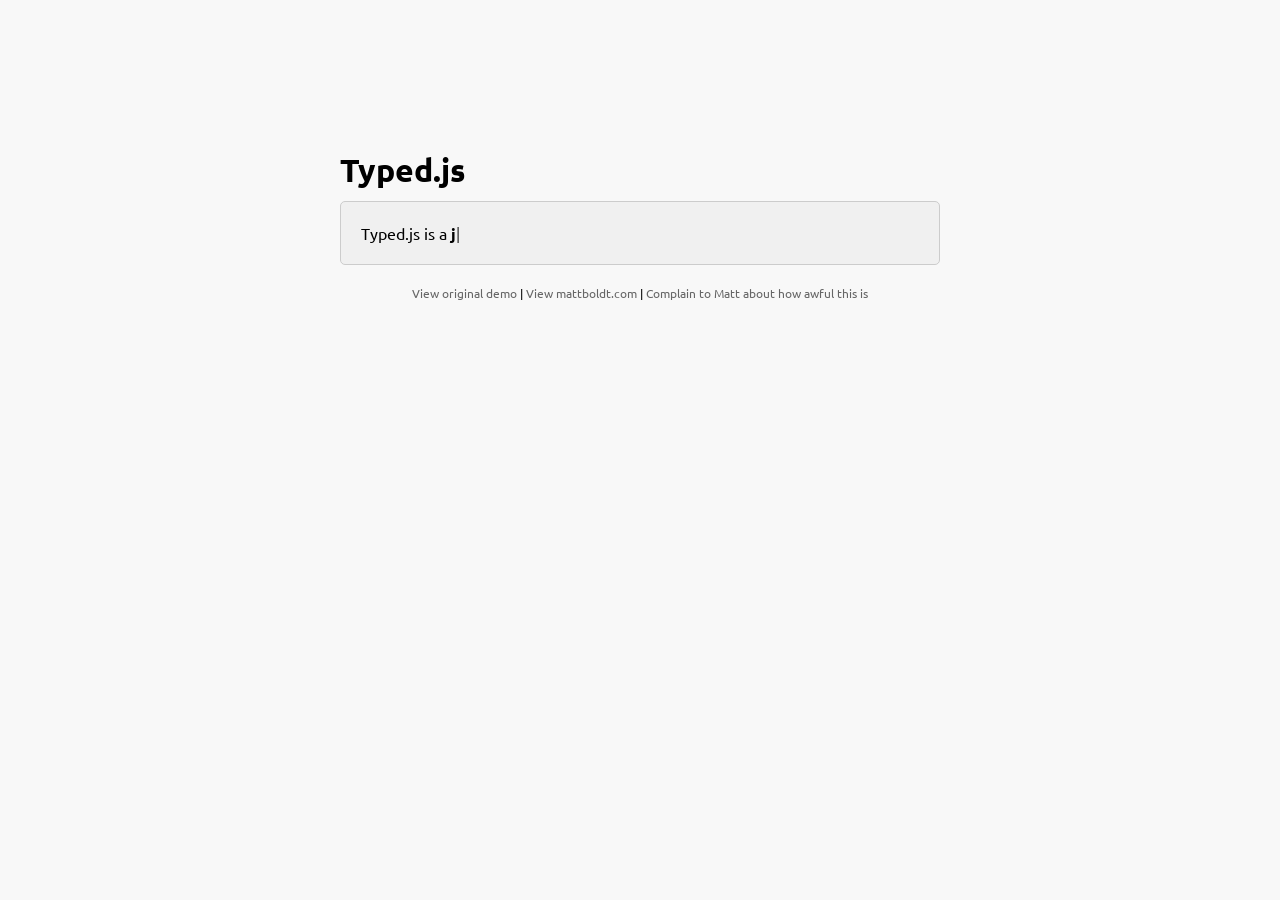
<file: bower_components/typed.js/index.htm>
<!doctype html>
<html lang="en">
<head>
    <meta charset="UTF-8">
    <title>Typed.js - Type your heart out</title>
    <!-- Get jQuery -->
    <script src="http://ajax.googleapis.com/ajax/libs/jquery/1.9.1/jquery.min.js"></script>
    <script src="js/typed.js" type="text/javascript"></script>
    <script>
    $(function(){

        $("#typed").typed({
            strings: ["Typed.js is a <strong>jQuery</strong> plugin.", "It <em>types</em> out sentences.", "And then deletes them.", "Try it out!"],
            typeSpeed: 30,
            backDelay: 500,
            loop: false,
            contentType: 'html', // or text
            // defaults to false for infinite loop
            loopCount: false,
            callback: function(){ foo(); },
            resetCallback: function() { newTyped(); }
        });

        $(".reset").click(function(){
            $("#typed").typed('reset');
        });

    });

    function newTyped(){ /* A new typed object */ }

    function foo(){ console.log("Callback"); }

    </script>
    <link href="main.css" rel="stylesheet"/>
    <style>
        /* code for animated blinking cursor */
        .typed-cursor{
            opacity: 1;
            font-weight: 100;
            -webkit-animation: blink 0.7s infinite;
            -moz-animation: blink 0.7s infinite;
            -ms-animation: blink 0.7s infinite;
            -o-animation: blink 0.7s infinite;
            animation: blink 0.7s infinite;
        }
        @-keyframes blink{
            0% { opacity:1; }
            50% { opacity:0; }
            100% { opacity:1; }
        }
        @-webkit-keyframes blink{
            0% { opacity:1; }
            50% { opacity:0; }
            100% { opacity:1; }
        }
        @-moz-keyframes blink{
            0% { opacity:1; }
            50% { opacity:0; }
            100% { opacity:1; }
        }
        @-ms-keyframes blink{
            0% { opacity:1; }
            50% { opacity:0; }
            100% { opacity:1; }
        }
        @-o-keyframes blink{
            0% { opacity:1; }
            50% { opacity:0; }
            100% { opacity:1; }
        }
    </style>
</head>
<body>

    <div class="wrap">
        <h1 class="h1">Typed.js</h1>

        <div class="type-wrap">
            <span id="typed" style="white-space:pre;"></span>
        </div>

        <div class="links">
            <a href="http://www.mattboldt.com/demos/typed-js">View original demo</a> | <a href="http://www.mattboldt.com">View mattboldt.com</a> | <a href="http://www.twitter.com/atmattb">Complain to Matt about how awful this is</a>
        </div>
    </div>

</body>
</html>
</file>
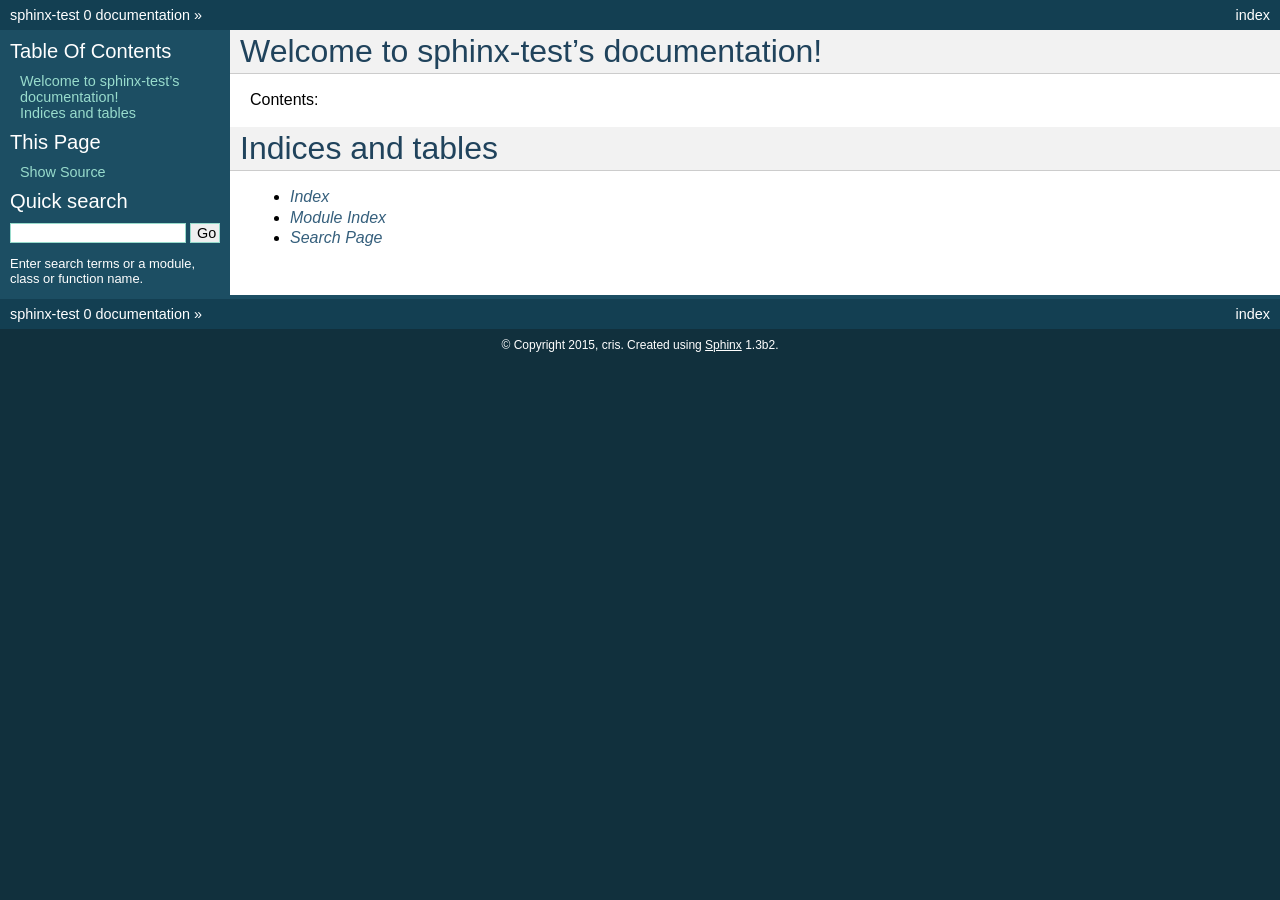
<file: sphinx/docs/build/html/index.html>
<!DOCTYPE html PUBLIC "-//W3C//DTD XHTML 1.0 Transitional//EN"
  "http://www.w3.org/TR/xhtml1/DTD/xhtml1-transitional.dtd">


<html xmlns="http://www.w3.org/1999/xhtml">
  <head>
    <meta http-equiv="Content-Type" content="text/html; charset=utf-8" />
    
    <title>Welcome to sphinx-test’s documentation! &mdash; sphinx-test 0 documentation</title>
    
    <link rel="stylesheet" href="_static/default.css" type="text/css" />
    <link rel="stylesheet" href="_static/pygments.css" type="text/css" />
    
    <script type="text/javascript">
      var DOCUMENTATION_OPTIONS = {
        URL_ROOT:    './',
        VERSION:     '0',
        COLLAPSE_INDEX: false,
        FILE_SUFFIX: '.html',
        HAS_SOURCE:  true
      };
    </script>
    <script type="text/javascript" src="_static/jquery.js"></script>
    <script type="text/javascript" src="_static/underscore.js"></script>
    <script type="text/javascript" src="_static/doctools.js"></script>
    <link rel="top" title="sphinx-test 0 documentation" href="#" /> 
  </head>
  <body role="document">
    <div class="related" role="navigation" aria-label="related navigation">
      <h3>Navigation</h3>
      <ul>
        <li class="right" style="margin-right: 10px">
          <a href="genindex.html" title="General Index"
             accesskey="I">index</a></li>
        <li><a href="#">sphinx-test 0 documentation</a> &raquo;</li> 
      </ul>
    </div>  

    <div class="document">
      <div class="documentwrapper">
        <div class="bodywrapper">
          <div class="body" role="main">
            
  <div class="section" id="welcome-to-sphinx-test-s-documentation">
<h1>Welcome to sphinx-test&#8217;s documentation!<a class="headerlink" href="#welcome-to-sphinx-test-s-documentation" title="Permalink to this headline">¶</a></h1>
<p>Contents:</p>
<div class="toctree-wrapper compound">
<ul class="simple">
</ul>
</div>
</div>
<div class="section" id="indices-and-tables">
<h1>Indices and tables<a class="headerlink" href="#indices-and-tables" title="Permalink to this headline">¶</a></h1>
<ul class="simple">
<li><a class="reference internal" href="genindex.html"><em>Index</em></a></li>
<li><a class="reference internal" href="py-modindex.html"><em>Module Index</em></a></li>
<li><a class="reference internal" href="search.html"><em>Search Page</em></a></li>
</ul>
</div>


          </div>
        </div>
      </div>
      <div class="sphinxsidebar" role="navigation" aria-label="main navigation">
        <div class="sphinxsidebarwrapper">
  <h3><a href="#">Table Of Contents</a></h3>
  <ul>
<li><a class="reference internal" href="#">Welcome to sphinx-test&#8217;s documentation!</a></li>
<li><a class="reference internal" href="#indices-and-tables">Indices and tables</a></li>
</ul>

  <div role="note" aria-label="source link">
    <h3>This Page</h3>
    <ul class="this-page-menu">
      <li><a href="_sources/index.txt"
            rel="nofollow">Show Source</a></li>
    </ul>
   </div>
<div id="searchbox" style="display: none" role="search">
  <h3>Quick search</h3>
    <form class="search" action="search.html" method="get">
      <input type="text" name="q" />
      <input type="submit" value="Go" />
      <input type="hidden" name="check_keywords" value="yes" />
      <input type="hidden" name="area" value="default" />
    </form>
    <p class="searchtip" style="font-size: 90%">
    Enter search terms or a module, class or function name.
    </p>
</div>
<script type="text/javascript">$('#searchbox').show(0);</script>
        </div>
      </div>
      <div class="clearer"></div>
    </div>
    <div class="related" role="navigation" aria-label="related navigation">
      <h3>Navigation</h3>
      <ul>
        <li class="right" style="margin-right: 10px">
          <a href="genindex.html" title="General Index"
             >index</a></li>
        <li><a href="#">sphinx-test 0 documentation</a> &raquo;</li> 
      </ul>
    </div>
    <div class="footer" role="contentinfo">
        &copy; Copyright 2015, cris.
      Created using <a href="http://sphinx-doc.org/">Sphinx</a> 1.3b2.
    </div>
  </body>
</html>
</file>
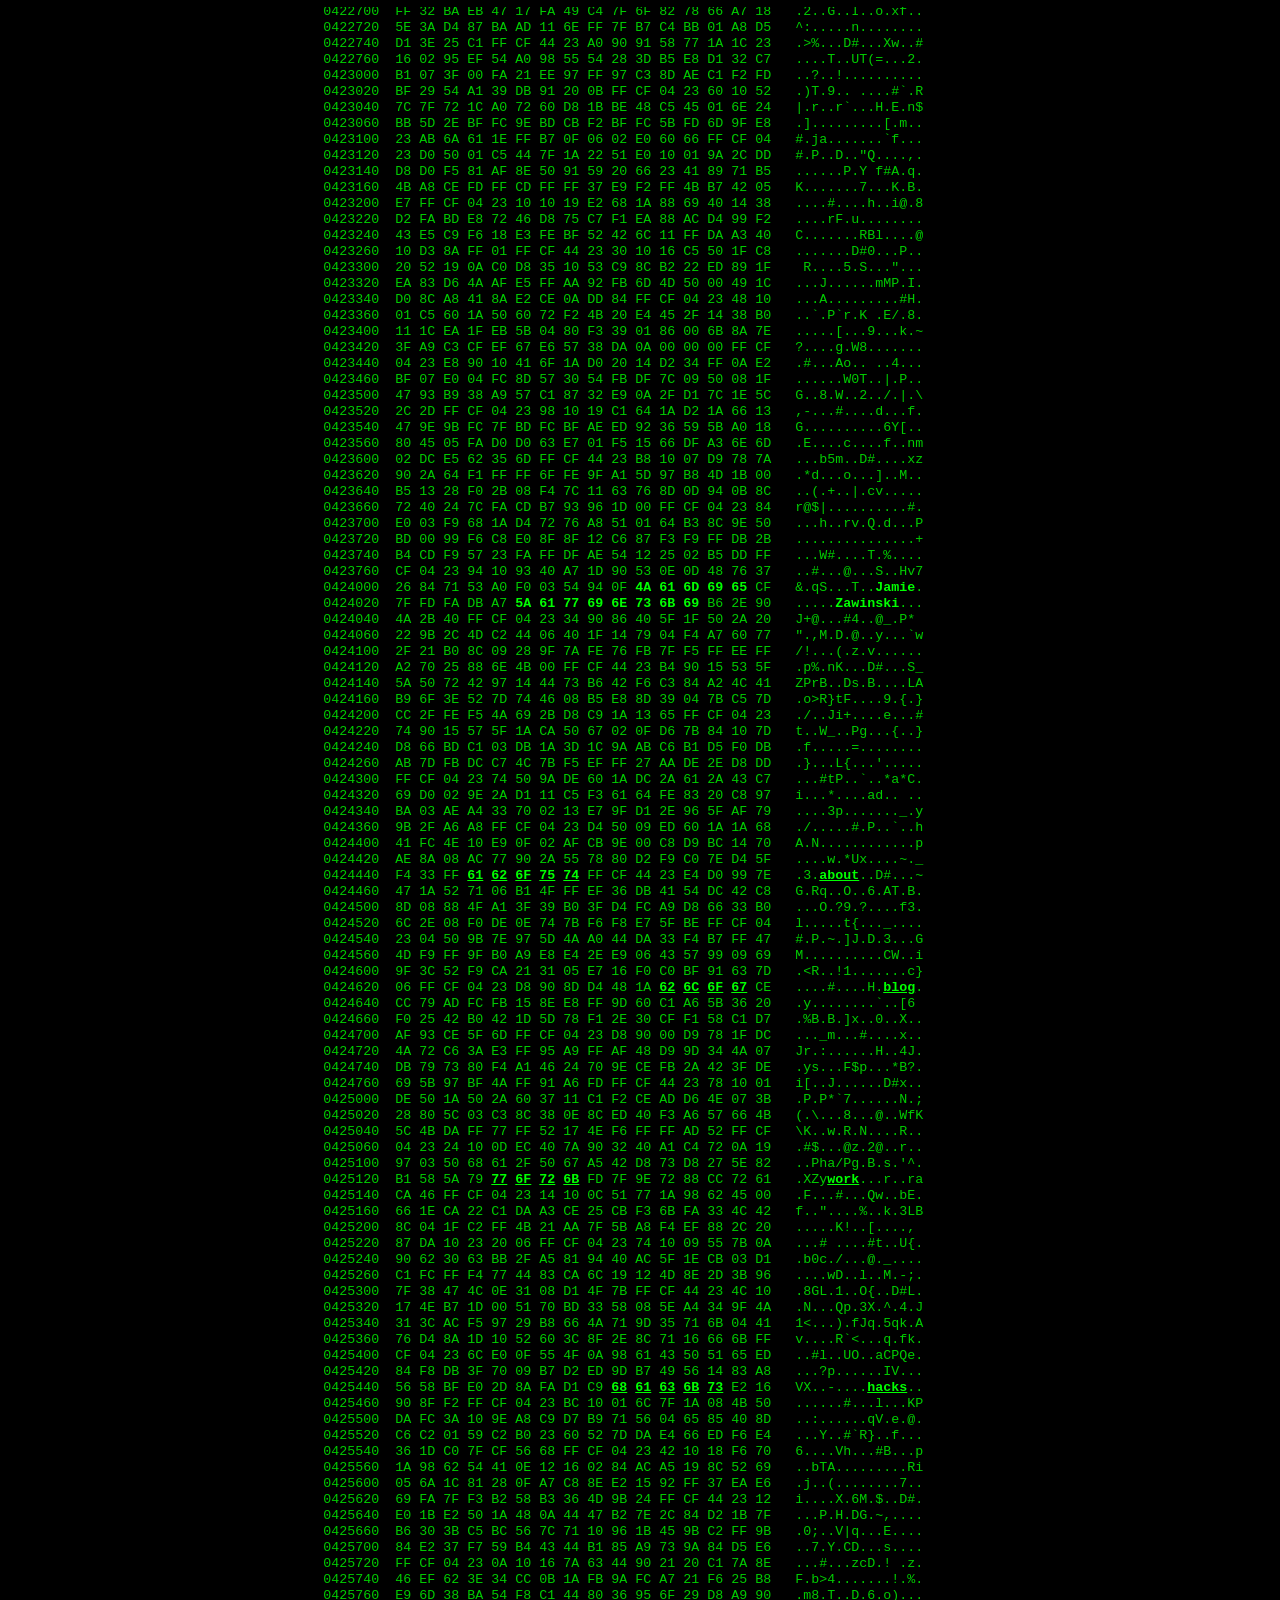
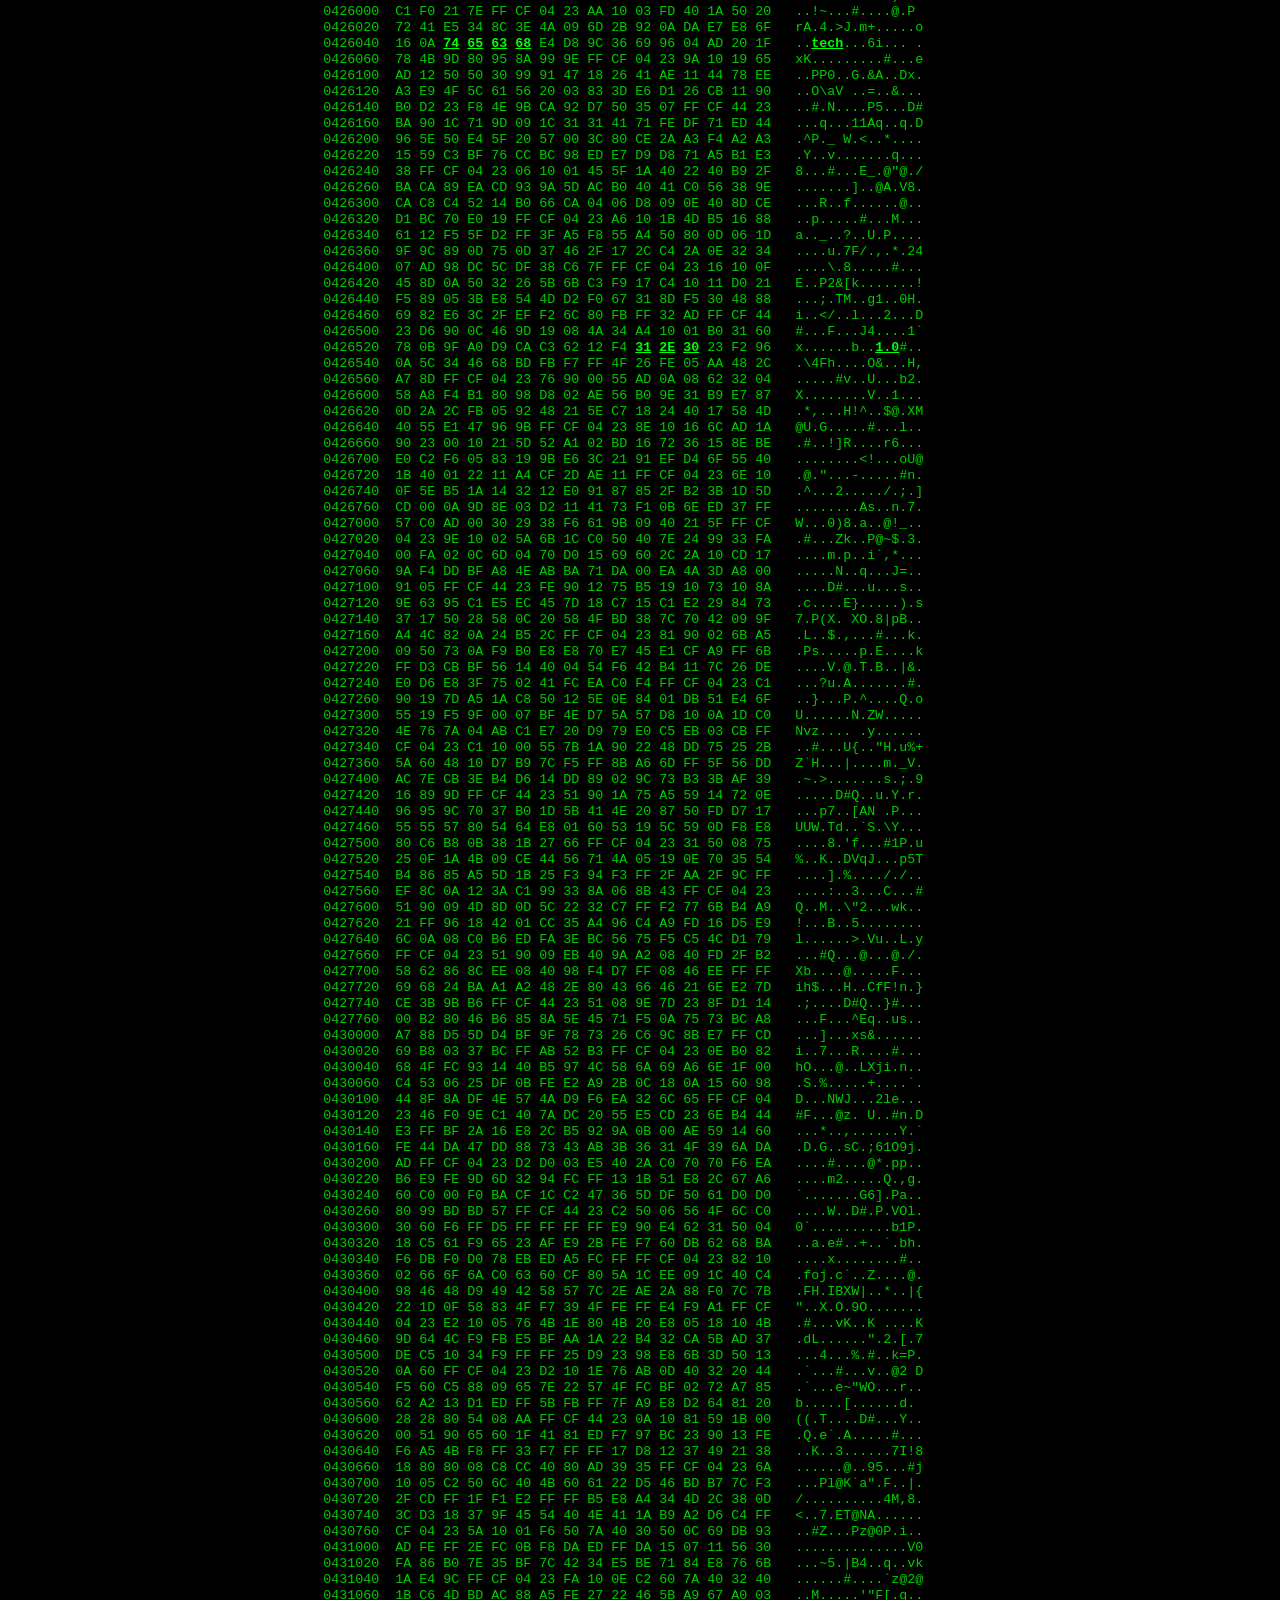
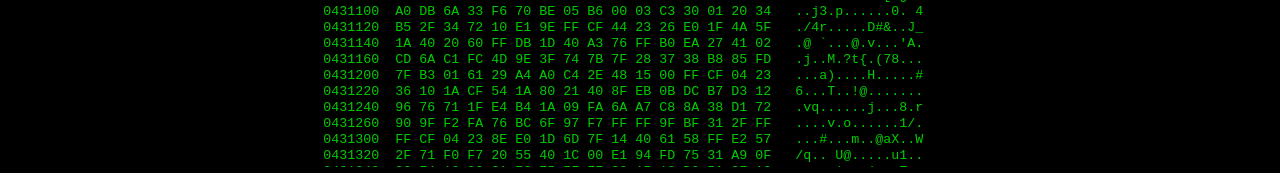
<file: jwz.org.htm>
<!DOCTYPE HTML PUBLIC "-//W3C//DTD HTML 4.01 Transitional//EN"
	  "http://www.w3.org/TR/html4/loose.dtd">
<HTML>
<HEAD>
 <META NAME="geo.position" CONTENT="37.771007;-122.412694">
 <TITLE>jwz.org</TITLE>
 <link rel="shortcut icon" HREF="/favicon.ico" TYPE="image/x-icon">

 <link rel="openid.server"   href="http://www.jwz.org/blog/openid/server">
 <link rel="openid.delegate" href="http://www.jwz.org/blog/author/jwz/">

 <meta http-equiv="X-XRDS-Location"  content="http://www.jwz.org/blog/?xrds">
 <meta http-equiv="X-Yadis-Location" content="http://www.jwz.org/blog/?xrds">
 <meta http-equiv="X-Pingback" content="http://www.jwz.org/blog/xmlrpc.php">

 <link rel="me" href="http://www.jwz.org/">
 <link rel="me" href="http://www.jwz.org/blog/">
 <link rel="me" href="http://jwz.livejournal.com/">
 <link rel="me" href="http://www.facebook.com/yesthatjwz">
 <link rel="me" href="http://www.myspace.com/yes_that_jwz">
 <link rel="me" href="http://slashdot.org/~Jamie+Zawinski/">
 <link rel="me" href="http://en.wikipedia.org/wiki/User:Jwz">
 <link rel="me" href="http://www.flickr.com/photos/jwz/">
 <link rel="me" href="http://profiles.aim.com/yesthatjwz">
 <link rel="me" href="http://twitter.com/jwz">
 <link rel="me" href="http://www.last.fm/user/yesthatjwz">
 <link rel="me" href="http://www.ilike.com/user/jwz">
 <link rel="me" href="http://delicious.com/jwz">
 <link rel="me" href="http://sanfrancisco.going.com/jwz">
 <link rel="me" href="http://sonicliving.com/user/13961">
 <link rel="me" href="http://upcoming.yahoo.com/user/235495/">
 <link rel="me" href="http://pownce.com/jwz/">
 <link rel="me" href="http://www.advogato.org/person/jwz/">
 <link rel="me" href="http://www.plaxo.com/directory/profile/201864677621/5182860c/">
 <link rel="me" href="http://friendfeed.com/jwz">
 <link rel="me" href="http://jwz.yelp.com/">
 <link rel="me" href="http://www.cafepress.com/jwz">
 <link rel="me" href="http://profile.typepad.com/jwz">
<!-- <link rel="me" href="http://my.sxsw.com/user/profile/jwz"> -->
 <link rel="me" href="http://sxsocial.sxsw.com/users/3520">
 <link rel="me" href="http://sxsw.ning.com/profile/jwz">
 <link rel="me" href="http://mosuki.com/profile?id=~jckrvsbpl9dcc">
 <link rel="me" href="http://jwz.dreamwidth.org/">
 <link rel="me" href="http://www.thesixtyone.com/user/account/tab/other/#/jwz/">
 <link rel="me" href="http://en.gravatar.com/yesthatjwz">
 <link rel="me" href="http://plancast.com/jwz">
 <link rel="me" href="http://foursquare.com/user/jwz">
 <link rel="me" href="http://c.itunes.apple.com/WebObjects/MZConnections.woa/wa/viewProfile?userId=53107743">
 <link rel="me" href="https://joindiaspora.com/people/4d013cb02c17430e24019cbf">
 <link rel="me" href="http://disqus.com/yesthatjwz/">
 <link rel="me" href="http://disqus.com/jwzdna/">
 <link rel="me" href="https://plus.google.com/106830617318059738086">
 <link rel="me" href="https://plus.google.com/103802396060899980860">
 <link rel="me" href="https://www.youtube.com/user/yesthatjwz">
 <link rel="me" href="https://www.kickstarter.com/profile/jwz">
 <link rel="me" href="https://bandcamp.com/jwz">
 <link rel="me" href="https://ello.co/jwz">

 <META NAME="viewport" CONTENT="width=device-width">
 <META NAME="description"
    CONTENT="Jamie Zawinski was one of the founders of Netscape and
             Mozilla.org, was the primary developer of Lucid Emacs,
             and wrote most of your screen savers.  Today he is the
             proprietor of DNA Lounge, an all ages dance club and
             live music venue in San Francisco.">
 <SCRIPT TYPE="text/javascript"><!--
   var _gaq = _gaq || [];
   _gaq.push(['_setAccount', 'UA-19975147-1']);
   _gaq.push(['_setDomainName', 'none']);
   _gaq.push(['_setAllowLinker', true]);
   _gaq.push(['_trackPageview']);
   (function() {
     var ga = document.createElement('script'); ga.type = 'text/javascript'; ga.async = true;
     ga.src = ('https:' == document.location.protocol ? 'https://ssl' : 'http://www') + '.google-analytics.com/ga.js';
     var s = document.getElementsByTagName('script')[0]; s.parentNode.insertBefore(ga, s);
   })();
 //-->
 </SCRIPT>
 <STYLE TYPE="text/css"><!--
  body,pre,b { font-size: 10pt; line-height: 12pt;
   font-family: "Bitstream Vera Sans Mono", Menlo, "Courier New", Courier, monospace }
  b { font-weight: bold; color:#0F0; background:#000; position:relative; }
  body { width: 47.5em; margin: 0.5em auto; }
  pre { position:relative; }
  a:hover { background:rgba(0,0,0,0.7); text-decoration:none;
            border:1px solid #F00; margin:-17px; padding:16px;
            position:relative; z-index:1; }
 .c { height:2520pt; overflow:hidden; cursor:default; }
 --></STYLE>
</HEAD>
<BODY BGCOLOR="#000000" TEXT="#00CC00"
      LINK="#00FF00" VLINK="#44FF44" ALINK="#FFFFFF">
<!-- mail me if you find the secret -->
<!--   (no, you can't have a hint)  -->
<DIV CLASS="c"><PRE>
0416440  44 B7 0C 50 1B 4E 03 0A D4 4B 10 0A 80 78 5F 0B   D..P.N...K...x_.
0416460  31 0F 97 79 5B AE 97 98 A9 64 EB 53 F0 79 35 1C   1..y[....d.S.y5.
0416500  3A CE D2 81 E8 3B 55 54 2F E8 D7 AF FD D5 2B B7   :....;UT/.....+.
0416520  96 C9 FF CF 04 23 D4 D0 0A 4E A7 69 12 4A 41 CD   .....#...N.i.JA.
0416540  67 56 B5 55 35 73 D3 D8 29 80 89 EC 17 58 A5 51   gV.U5s..)....X.Q
0416560  1F F8 88 5D AA 82 B3 F8 82 34 60 A3 E6 8A 1E 3A   ...].....4`....:
0416600  B7 D9 50 D7 E4 B7 FF CF 44 23 24 F0 94 40 7F 7A   ..P.....D#$..@.z
0416620  52 21 71 DB 80 15 5E F2 74 D1 FB AA 68 84 5F 76   R!q...^.t...h._v
0416640  74 49 91 C1 2E 1B 8C 43 DA A3 36 BA 6B E3 B6 6B   tI.....C..6.k..k
0416660  D7 06 05 80 93 0A 06 15 63 28 0D FF CF 04 23 F0   ........c(....#.
0416700  D0 06 CE 50 7A 06 23 66 47 A7 AA 3E C4 90 96 F9   ...Pz.#fG..&gt;....
0416720  C1 28 CD 75 A9 90 E8 52 FB CA 0A AE 6C FF B6 BC   .(.u...R....l...
0416740  F9 FF 05 F7 6A 93 A6 02 01 CF 92 0A CA 42 F0 FF   ....j........B..
0416760  CF 04 23 10 50 0E 65 3D 07 0C 52 05 D0 44 C4 0E   ..#.P.e=..R..D..
0417000  5A D7 9C B3 04 EE 52 07 84 24 50 A8 82 6C 27 DE   Z.....R..$P..l'.
0417020  13 F8 CD 59 04 90 BD E6 54 89 EF CF 75 BD C4 7B   ...Y....T...u..{
0417040  D4 12 B6 FF CF 04 23 A0 90 0D 45 3D 05 12 0A 05   ......#...E=....
0417060  BC BE 8B 6E 1E EB 6D EB 92 1B EE 67 24 C0 E1 CD   ...n..m....g$...
0417100  1A 99 43 6C CD DE 74 49 D1 EF 14 99 E7 E4 FD EB   ..Cl..tI........
0417120  EB AD 81 0C C0 46 E5 FF CF 44 23 A0 10 05 45 3D   .....F...D#...E=
0417140  0B 0C 51 31 A1 9E EC B2 0C 0F 5B C0 53 5B 87 55   ..Q1......[.S[.U
0417160  51 CC 03 04 4C 3D 8A 82 A6 8B B4 8A D7 77 EB A1   Q...L=.......w..
0417200  3A AD 01 30 5B 08 0A 33 AD 96 E3 D8 FF CF 04 23   :..0[..3.......#
0417220  50 10 0E 7C BD 0E 0C 23 02 30 28 C2 0C 3C 84 D2   P..|...#.0(..&lt;..
0417240  21 2B B1 14 47 C5 E2 2D E7 26 8A 40 8E A6 9A 62   !+..G..-.&amp;.@...b
0417260  82 51 4C 24 28 C1 96 1E BA C9 40 22 2D 0B 01 C9   .QL$(.....@"-...
0417300  FF CF 04 23 F0 10 11 4E 03 0B 0C 22 21 C1 C3 62   ...#...N..."!..b
0417320  85 E1 4B 41 62 A3 AC 1C 62 0F ED BF 9E DC E7 AC   ..KAb...b.......
0417340  54 03 B0 80 21 02 73 67 B3 65 26 6C 3B 39 8A 09   T...!.sg.e&amp;l;9..
0417360  0A 70 42 C9 FF CF 04 23 C8 10 15 52 B3 09 18 4A   .pB....#...R...J
0417400  24 A7 B4 85 82 22 DB 91 45 8A 8E 80 FC 3F 60 17   $...."..E....?`.
0417420  AD 21 B0 95 07 60 76 8F E8 ED 60 CC 50 62 3C 39   .!...`v...`.Pb&lt;9
0417440  28 10 E8 EC 65 18 24 51 FF CF 44 23 E8 10 01 7A   (...e.$Q..D#...z
0417460  AB 76 58 62 06 38 D7 FE F6 DF FD FF EF 96 D5 29   .vXb.8.........)
0417500  0B 04 6B 01 BB 17 9B 6F 29 06 26 D3 88 02 65 10   ..k....o).&amp;...e.
0417520  9B 31 05 0D 81 BC 30 4D 29 92 <B>4A 61 6D 69 65</B> 84   .1....0M).<B>Jamie</B>.
0417540  23 B8 10 19 C5 <B>5A 61 77 69 6E 73 6B 69</B> C6 B8 52   #....<B>Zawinski</B>..R
0417560  A1 00 C1 E0 00 C1 21 71 C6 EA 62 CB FC A3 B5 9E   ......!q..b.....
0417600  39 69 05 5D 4D 2A C4 55 9C 62 35 DF 79 C4 F5 B0   9i.]M*.U.b5.y...
0417620  AA FF CF 04 23 84 10 10 45 6B 0C 58 52 26 30 88   ....#...Ek.XR&amp;0.
0417640  4B C5 89 CF 2A 81 02 76 3B 89 DD D2 2D F9 97 C8   K...*..v;...-...
0417660  1D 1A 4E 89 73 9F 81 3C 71 6C F9 F6 7F 4F BE AB   ..N.s..&lt;ql...O..
0417700  54 23 A8 25 C4 FF CF 04 23 E4 10 11 5D 0B 12 58   T#.%....#...]..X
0417720  22 0A 02 06 5E 8A 54 79 67 4C 1C 65 8B CC 4B 28   "...^.TygL.e..K(
0417740  F8 C4 FD 36 E9 63 A3 CD F0 D4 79 43 FC DD FF 27   ...6.c....yC...'
0417760  5F 56 21 70 74 38 18 12 43 FF CF 44 23 D4 10 0B   _V!pt8..C..D#...
0420000  5D 13 00 C8 33 12 A3 D3 D0 C0 B9 F6 8A 61 8B 66   ]...3........a.f
0420020  3B AD 64 19 89 A2 55 2F 14 F8 A4 BE A9 FE 0B 20   ;.d...U/....... 
0420040  A4 E2 E5 64 94 15 94 E6 90 A0 C0 10 AE E7 FF CF   ...d............
0420060  04 23 F4 10 1E 6E 9B 0E 18 49 02 B3 2D B3 4D 6A   .#...n...I..-.Mj
0420100  47 6C FB 11 30 72 01 0B 21 C8 43 EB 2C 59 A1 25   Gl..0r..!.C.,Y.%
0420120  00 79 7A 01 51 08 2F 2B 4A 52 C9 AA 45 4A 05 12   .yz.Q./+JR..EJ..
0420140  0E 22 FF CF 04 23 2C 90 1F 73 2B 10 12 33 03 5B   ."...#,..s+..3.[
0420160  20 FE D6 <B><A HREF="about.html">61</A></B> <B><A HREF="about.html">62</A></B> <B><A HREF="about.html">6F</A></B> <B><A HREF="about.html">75</A></B> <B><A HREF="about.html">74</A></B> FD 33 50 70 BB 22 CE CF    ..<B><A HREF="about.html">about</A></B>.3Pp."..
0420200  CB 39 DE 14 11 CB 83 3F 82 08 14 79 85 97 B2 77   .9.....?...y...w
0420220  06 09 28 E8 3A 12 FF CF 04 23 CC 90 1E 53 0B 80   ..(.:....#...S..
0420240  92 0C 00 09 1F 05 75 19 B6 A4 82 17 C1 D8 14 B7   ......u.........
0420260  D9 0F 4C B8 C7 46 4A 89 C3 E7 34 49 02 40 9A 63   ..L..FJ...4I.@.c
0420300  BC 59 8E FD 35 3D 6E 34 36 32 FF CF 44 23 2C 08   .Y..5=n462..D#,.
0420320  8C 52 0B 90 91 1A 00 11 E5 F2 FF F8 EB 53 01 D8   .R...........S..
0420340  B6 FD F9 95 51 5F 4D 28 1A 2F 97 <B><A HREF="blog/">62</A></B> <B><A HREF="blog/">6C</A></B> <B><A HREF="blog/">6F</A></B> <B><A HREF="blog/">67</A></B> A5   ....Q_M(./.<B><A HREF="blog/">blog</A></B>.
0420360  44 96 96 E2 93 24 73 24 40 52 B9 9F F2 B9 64 FF   D....$s$@R....d.
0420400  CF 04 23 D8 50 9B 40 23 80 93 0C 00 73 4F DB 7F   ..#.P.@#....sO..
0420420  FF 53 52 79 59 B5 17 89 CB D2 9F B8 52 04 4A 97   .SRyY.......R.J.
0420440  D8 46 80 CC 60 CE A6 3D 36 C1 26 F2 69 1F EE 25   .F..`..=6.&amp;.i..%
0420460  8D 9E DB FF CF 04 23 68 D0 06 75 2D 0D 5E 32 14   ......#h..u-.^2.
0420500  A6 C4 B7 2D E7 9A 68 C0 63 B8 3B 45 14 1A 90 2D   ...-..h.c.;E...-
0420520  44 65 D3 FE 5D DC 2B 5D 47 2A AE CE 84 3C 92 A1   De..].+]G*...&lt;..
0420540  64 78 60 CA 0B 45 B2 FF CF 04 23 F0 50 1C 53 0D   dx`..E....#.P.S.
0420560  00 4C 32 08 E5 E4 8D 5E C0 1B B3 06 12 5C 0E CF   .L2....^.....\..
0420600  BC D9 FB F6 C9 14 21 BD 31 BD 79 93 F4 9B A4 19   ......!.1.y.....
0420620  60 94 7B 28 78 D4 CB A5 62 22 81 FF CF 44 23 B0   `.{(x...b"...D#.
0420640  50 08 4E 83 <B><A HREF="http://www.dnalounge.com/">77</A></B> <B><A HREF="http://www.dnalounge.com/">6F</A></B> <B><A HREF="http://www.dnalounge.com/">72</A></B> <B><A HREF="http://www.dnalounge.com/">6B</A></B> B3 A7 A9 4F 7E B7 18 D9   P.N.<B><A HREF="http://www.dnalounge.com/">work</A></B>...O~...
0420660  9C E5 E2 18 CE 80 C3 01 07 D4 0F 3F 24 27 F8 FE   ...........?$'..
0420700  FF FF 5F AA C9 1D 37 49 9A 00 07 4F D0 C8 02 8F   .._...7I...O....
0420720  FF CF 04 23 30 10 0D CE 48 1A 18 62 42 1D F5 75   ...#0...H..bB..u
0420740  6C 34 87 EA 68 59 2A 05 03 79 F4 C0 10 80 EE E0   l4..hY*..y......
0420760  A7 FB F7 85 10 20 C9 29 F8 8A 48 02 27 67 94 0B   ..... .)..H.'g..
0421000  85 53 33 D2 FF CF 04 23 08 10 09 71 B3 01 0C 63   .S3....#...q...c
0421020  32 03 87 A2 D7 18 17 49 05 85 48 3D 91 E6 AD 92   2......I..H=....
0421040  BA 9E 5C A9 E2 1C 16 7D 48 90 C7 0E D3 C5 9D D5   ..\....}H.......
0421060  BC 65 85 6C 3D 4D 28 D5 FF CF 04 23 28 10 11 62   .e.l=M(....#(..b
0421100  03 40 12 49 02 1E D8 26 AA 45 01 EB AF CE FC FF   .@.I...&amp;.E......
0421120  FF 67 52 54 76 93 2E 6D BB 02 49 BE 28 00 FB EB   .gRTv..m..I.(...
0421140  B6 FE 80 2E 59 FB 4F 32 5D 93 0C 42 FF CF 44 23   ....Y.O2]..B..D#
0421160  18 10 12 E9 50 1A 90 61 C8 <B><A HREF="hacks/">68</A></B> <B><A HREF="hacks/">61</A></B> <B><A HREF="hacks/">63</A></B> <B><A HREF="hacks/">6B</A></B> <B><A HREF="hacks/">73</A></B> CB 74   ....P..a.<B><A HREF="hacks/">hacks</A></B>.t
0421200  F5 33 AB 44 AA 11 81 31 50 24 D1 E1 B4 73 0D AE   .3.D...1P$...s..
0421220  A3 6A 9A 09 04 E7 1B 35 20 28 F4 9F 90 E6 FE 66   .j.....5 (.....f
0421240  4D FF CF 04 23 78 10 89 70 13 1F 02 52 09 71 94   M...#x..p...R.q.
0421260  E2 4A A8 76 DB AE 4D DB 22 63 12 0A 74 A1 4C D4   .J.v..M."c..t.L.
0421300  8A 70 11 A5 29 58 5A CB F3 47 C1 96 76 7D 25 F6   .p..)XZ..G..v}%.
0421320  C9 95 72 FF 2F FF CF 04 23 44 10 11 E5 68 1A 08   ..r./...#D...h..
0421340  23 6A 54 44 69 5F 2C B7 08 F0 AC 3A 56 1C 1D EF   #jTDi_,....:V...
0421360  58 12 0E 05 4A 0F D0 59 BF F8 F7 A9 5A BB DC 34   X...J..Y....Z..4
0421400  FB F6 ED FF 4F A8 82 C9 05 FF CF 04 23 64 10 19   ....O.......#d..
0421420  42 13 13 0C 61 04 52 03 81 89 96 3B 50 60 3E DC   B...a.R....;P`&gt;.
0421440  21 36 C4 00 A5 DB 8A 74 D1 A1 A0 09 91 47 CA FE   !6.....t.....G..
0421460  9F ED FF FF FA AF 54 A6 A4 D6 72 02 00 FF CF 44   ......T...r....D
0421500  23 54 10 13 75 6B 1A 0C 62 1A 05 35 E6 2C 15 66   #T..uk..b..5.,.f
0421520  AD 96 94 2D 98 64 AE 76 6E 7D F4 5D 4D E0 E7 E4   ...-.d.vn}.]M...
0421540  38 39 23 F4 A7 00 E4 1E 16 01 8C 10 D3 65 24 F4   89#..........e$.
0421560  E7 CB <B><A HREF="doc/">74</A></B> <B><A HREF="doc/">65</A></B> <B><A HREF="doc/">63</A></B> <B><A HREF="doc/">68</A></B> F4 10 14 49 77 1A 9A 0B D4 D8   ..<B><A HREF="doc/">tech</A></B>...Iw.....
0421600  12 63 DE D7 A7 DB AB 1A 64 5A 9B 10 B8 D0 56 DE   .c......dZ....V.
0421620  47 FB FF AF 17 FF AF 55 C9 DA 36 ED 50 20 19 80   G......U..6.P ..
0421640  50 49 06 1F 0A 48 FF CF 04 23 2C 90 12 56 6B 1C   PI...H...#,..Vk.
0421660  9C 09 00 CE E2 2C 1A 31 28 D6 D2 CC 8F E2 84 FF   .....,.1(.......
0421700  90 A9 96 04 61 D9 BF E8 DD FF FF E7 FE FF E4 16   ....a...........
0421720  76 42 42 7D F5 CB 48 A7 08 39 FF CF 04 23 AC 50   vBB}..H..9...#.P
0421740  0F E5 70 7A DC 60 50 5C 90 F6 88 29 5B 00 4B 31   ..pz.`P\...)[.K1
0421760  BA 05 57 73 8F 64 D1 63 68 D2 1C FD F9 92 C3 04   ..Ws.d.ch.......
0422000  26 E9 44 BC B9 58 7C B4 BF 76 FF B2 CA AA FF CF   &amp;.D..X|..v......
0422020  04 23 0C D0 16 7E 4B 4C 06 23 26 16 61 AA DA 0D   .#...~KL.#&amp;.a...
0422040  E8 00 8C C6 7E D0 28 A3 80 27 28 84 48 84 50 A8   ....~.(..'(.H.P.
0422060  90 28 31 CB 69 43 F5 BD A6 B3 91 B8 DF 69 2F E8   .(1.iC.......i/.
0422100  09 2C FF CF 44 23 94 30 05 EE E8 78 9A 69 48 24   .,..D#.0...x.iH$
0422120  03 97 F6 FF 7F C5 37 7F A5 4E D3 B7 49 9A 04 87   ......7..N..I...
0422140  D7 DC 26 25 0C 74 ED 3A 3A F9 F8 F1 5F 20 CF 2E   ..&amp;%.t.::..._ ..
0422160  18 DD 4B 1F 75 61 62 FF CF 04 23 78 50 15 D9 50   ..K.uab...#xP..P
0422200  1A D2 2B 41 40 C6 10 A0 2D CF FF AA B6 3F 75 03   ..+A@...-....?u.
0422220  41 4E D2 25 49 D7 02 97 56 4E 18 FC 6F 1C 79 C5   AN.%I...VN..o.y.
0422240  A7 6F 0B 6A DE 9E 7C E8 D5 E1 <B><A HREF="gruntle/">31</A></B> <B><A HREF="gruntle/">2E</A></B> <B><A HREF="gruntle/">30</A></B> 84 23 58   .o.j..|...<B><A HREF="gruntle/">1.0</A></B>.#X
0422260  90 9E D8 58 1A 12 22 E3 62 AB 7A 55 D9 F5 FF 90   ...X..".b.zU....
0422300  E5 CC 2F D3 30 BC D6 5C 0B E7 6F 34 21 EE 20 8A   ../.0..\..o4!. .
0422320  D4 A2 DE 8F 5E 2B 61 AA DC FD ED 33 20 C1 84 FF   ....^+a....3 ...
0422340  CF 04 23 D8 30 96 61 1B 14 4C A2 E0 9D 62 05 55   ..#.0.a..L...b.U
0422360  C4 74 85 B9 15 B5 8A 53 2E FA E5 CB D5 57 97 68   .t.....S.....W.h
0422400  93 18 56 B3 DE 21 40 61 A7 0C 86 07 A2 2B 04 4E   ..V..!@a.....+.N
0422420  47 C3 37 FF CF 44 23 08 90 1D 55 87 49 18 22 07   G.7..D#...U.I.".
0422440  31 87 6A 42 3A 49 C0 08 14 1E FB 4F 73 80 2A F7   1.jB:I.....Os.*.
0422460  1F 4D B4 ED E5 FF CB 5E 25 E1 B4 2A 1E 4B 32 0E   .M.....^%..*.K2.
0422500  54 CB 82 2D 93 C6 2F 7D FF CF 04 23 88 10 0B 65   T..-../}...#...e
0422520  2B 53 0C 22 11 E9 F9 18 0E 18 D7 FD 64 DF 55 B7   +S."........d.U.
0422540  5F 68 9C FA BF FC 42 AB 00 71 94 60 41 A9 A6 46   _h....B..q.`A..F
0422560  EC 58 38 70 01 C3 E6 4F B8 9F 91 3B FF CF 04 23   .X8p...O...;...#
0422600  28 30 8B 71 57 1C 14 A0 01 B9 A8 AF 18 C8 40 2C   (0.qW.........@,
0422620  71 62 E6 95 D3 6E C8 68 28 78 54 17 FB 2D 51 53   qb...n.h(xT..-QS
0422640  08 07 80 03 1A 68 29 00 A8 F6 58 B7 91 6D 30 59   .....h)...X..m0Y
0422660  FF CF 04 23 E0 50 08 FD 70 1A 50 22 6C 2C E4 7D   ...#.P..p.P"l,.}
0422700  FF 32 BA EB 47 17 FA 49 C4 7F 6F 82 78 66 A7 18   .2..G..I..o.xf..
0422720  5E 3A D4 87 BA AD 11 6E FF 7F B7 C4 BB 01 A8 D5   ^:.....n........
0422740  D1 3E 25 C1 FF CF 44 23 A0 90 91 58 77 1A 1C 23   .&gt;%...D#...Xw..#
0422760  16 02 95 EF 54 A0 98 55 54 28 3D B5 E8 D1 32 C7   ....T..UT(=...2.
0423000  B1 07 3F 00 FA 21 EE 97 FF 97 C3 8D AE C1 F2 FD   ..?..!..........
0423020  BF 29 54 A1 39 DB 91 20 0B FF CF 04 23 60 10 52   .)T.9.. ....#`.R
0423040  7C 7F 72 1C A0 72 60 D8 1B BE 48 C5 45 01 6E 24   |.r..r`...H.E.n$
0423060  BB 5D 2E BF FC 9E BD CB F2 BF FC 5B FD 6D 9F E8   .].........[.m..
0423100  23 AB 6A 61 1E FF B7 0F 06 02 E0 60 66 FF CF 04   #.ja.......`f...
0423120  23 D0 50 01 C5 44 7F 1A 22 51 E0 10 01 9A 2C DD   #.P..D.."Q....,.
0423140  D8 D0 F5 81 AF 8E 50 91 59 20 66 23 41 89 71 B5   ......P.Y f#A.q.
0423160  4B A8 CE FD FF CD FF FF 37 E9 F2 FF 4B B7 42 05   K.......7...K.B.
0423200  E7 FF CF 04 23 10 10 19 E2 68 1A 88 69 40 14 38   ....#....h..i@.8
0423220  D2 FA BD E8 72 46 D8 75 C7 F1 EA 88 AC D4 99 F2   ....rF.u........
0423240  43 E5 C9 F6 18 E3 FE BF 52 42 6C 11 FF DA A3 40   C.......RBl....@
0423260  10 D3 8A FF 01 FF CF 44 23 30 10 16 C5 50 1F C8   .......D#0...P..
0423300  20 52 19 0A C0 D8 35 10 53 C9 8C B2 22 ED 89 1F    R....5.S..."...
0423320  EA 83 D6 4A AF E5 FF AA 92 FB 6D 4D 50 00 49 1C   ...J......mMP.I.
0423340  D0 8C A8 41 8A E2 CE 0A DD 84 FF CF 04 23 48 10   ...A.........#H.
0423360  01 C5 60 1A 50 60 72 F2 4B 20 E4 45 2F 14 38 B0   ..`.P`r.K .E/.8.
0423400  11 1C EA 1F EB 5B 04 80 F3 39 01 86 00 6B 8A 7E   .....[...9...k.~
0423420  3F A9 C3 CF EF 67 E6 57 38 DA 0A 00 00 00 FF CF   ?....g.W8.......
0423440  04 23 E8 90 10 41 6F 1A D0 20 14 D2 34 FF 0A E2   .#...Ao.. ..4...
0423460  BF 07 E0 04 FC 8D 57 30 54 FB DF 7C 09 50 08 1F   ......W0T..|.P..
0423500  47 93 B9 38 A9 57 C1 87 32 E9 0A 2F D1 7C 1E 5C   G..8.W..2../.|.\
0423520  2C 2D FF CF 04 23 98 10 19 C1 64 1A D2 1A 66 13   ,-...#....d...f.
0423540  47 9E 9B FC 7F BD FC BF AE ED 92 36 59 5B A0 18   G..........6Y[..
0423560  80 45 05 FA D0 D0 63 E7 01 F5 15 66 DF A3 6E 6D   .E....c....f..nm
0423600  02 DC E5 62 35 6D FF CF 44 23 B8 10 07 D9 78 7A   ...b5m..D#....xz
0423620  90 2A 64 F1 FF FF 6F FE 9F A1 5D 97 B8 4D 1B 00   .*d...o...]..M..
0423640  B5 13 28 F0 2B 08 F4 7C 11 63 76 8D 0D 94 0B 8C   ..(.+..|.cv.....
0423660  72 40 24 7C FA CD B7 93 96 1D 00 FF CF 04 23 84   r@$|..........#.
0423700  E0 03 F9 68 1A D4 72 76 A8 51 01 64 B3 8C 9E 50   ...h..rv.Q.d...P
0423720  BD 00 99 F6 C8 E0 8F 8F 12 C6 87 F3 F9 FF DB 2B   ...............+
0423740  B4 CD F9 57 23 FA FF DF AE 54 12 25 02 B5 DD FF   ...W#....T.%....
0423760  CF 04 23 94 10 93 40 A7 1D 90 53 0E 0D 48 76 37   ..#...@...S..Hv7
0424000  26 84 71 53 A0 F0 03 54 94 0F 15 E4 D6 14 D2 CF   &amp;.qS...T........
0424020  7F FD FA DB A7 9C F7 7F EA FF FB 7F 51 B6 2E 90   ............Q...
0424040  4A 2B 40 FF CF 04 23 34 90 86 40 5F 1F 50 2A 20   J+@...#4..@_.P* 
0424060  22 9B 2C 4D C2 44 06 40 1F 14 79 04 F4 A7 60 77   ".,M.D.@..y...`w
0424100  2F 21 B0 8C 09 28 9F 7A FE 76 FB 7F F5 FF EE FF   /!...(.z.v......
0424120  A2 70 25 88 6E 4B 00 FF CF 44 23 B4 90 15 53 5F   .p%.nK...D#...S_
0424140  5A 50 72 42 97 14 44 73 B6 42 F6 C3 84 A2 4C 41   ZPrB..Ds.B....LA
0424160  B9 6F 3E 52 7D 74 46 08 B5 E8 8D 39 04 7B C5 7D   .o&gt;R}tF....9.{.}
0424200  CC 2F FE F5 4A 69 2B D8 C9 1A 13 65 FF CF 04 23   ./..Ji+....e...#
0424220  74 90 15 57 5F 1A CA 50 67 02 0F D6 7B 84 10 7D   t..W_..Pg...{..}
0424240  D8 66 BD C1 03 DB 1A 3D 1C 9A AB C6 B1 D5 F0 DB   .f.....=........
0424260  AB 7D FB DC C7 4C 7B F5 EF FF 27 AA DE 2E D8 DD   .}...L{...'.....
0424300  FF CF 04 23 74 50 9A DE 60 1A DC 2A 61 2A 43 C7   ...#tP..`..*a*C.
0424320  69 D0 02 9E 2A D1 11 C5 F3 61 64 FE 83 20 C8 97   i...*....ad.. ..
0424340  BA 03 AE A4 33 70 02 13 E7 9F D1 2E 96 5F AF 79   ....3p......._.y
0424360  9B 2F A6 A8 FF CF 04 23 D4 50 09 ED 60 1A 1A 68   ./.....#.P..`..h
0424400  41 FC 4E 10 E9 0F 02 AF CB 9E 00 C8 D9 BC 14 70   A.N............p
0424420  AE 8A 08 AC 77 90 2A 55 78 80 D2 F9 C0 7E D4 5F   ....w.*Ux....~._
0424440  F4 33 FF 6F 9F F8 FF F6 FF CF 44 23 E4 D0 99 7E   .3.o......D#...~
0424460  47 1A 52 71 06 B1 4F FF EF 36 DB 41 54 DC 42 C8   G.Rq..O..6.AT.B.
0424500  8D 08 88 4F A1 3F 39 B0 3F D4 FC A9 D8 66 33 B0   ...O.?9.?....f3.
0424520  6C 2E 08 F0 DE 0E 74 7B F6 F8 E7 5F BE FF CF 04   l.....t{..._....
0424540  23 04 50 9B 7E 97 5D 4A A0 44 DA 33 F4 B7 FF 47   #.P.~.]J.D.3...G
0424560  4D F9 FF 9F B0 A9 E8 E4 2E E9 06 43 57 99 09 69   M..........CW..i
0424600  9F 3C 52 F9 CA 21 31 05 E7 16 F0 C0 BF 91 63 7D   .&lt;R..!1.......c}
0424620  06 FF CF 04 23 D8 90 8D D4 48 1A 16 A0 46 D1 CE   ....#....H...F..
0424640  CC 79 AD FC FB 15 8E E8 FF 9D 60 C1 A6 5B 36 20   .y........`..[6 
0424660  F0 25 42 B0 42 1D 5D 78 F1 2E 30 CF F1 58 C1 D7   .%B.B.]x..0..X..
0424700  AF 93 CE 5F 6D FF CF 04 23 D8 90 00 D9 78 1F DC   ..._m...#....x..
0424720  4A 72 C6 3A E3 FF 95 A9 FF AF 48 D9 9D 34 4A 07   Jr.:......H..4J.
0424740  DB 79 73 80 F4 A1 46 24 70 9E CE FB 2A 42 3F DE   .ys...F$p...*B?.
0424760  69 5B 97 BF 4A FF 91 A6 FD FF CF 44 23 78 10 01   i[..J......D#x..
0425000  DE 50 1A 50 2A 60 37 11 C1 F2 CE AD D6 4E 07 3B   .P.P*`7......N.;
0425020  28 80 5C 03 C3 8C 38 0E 8C ED 40 F3 A6 57 66 4B   (.\...8...@..WfK
0425040  5C 4B DA FF 77 FF 52 17 4E F6 FF FF AD 52 FF CF   \K..w.R.N....R..
0425060  04 23 24 10 0D EC 40 7A 90 32 40 A1 C4 72 0A 19   .#$...@z.2@..r..
0425100  97 03 50 68 61 2F 50 67 A5 42 D8 73 D8 27 5E 82   ..Pha/Pg.B.s.'^.
0425120  B1 58 5A 79 2F 8E D7 BF FD 7F 9E 72 88 CC 72 61   .XZy/......r..ra
0425140  CA 46 FF CF 04 23 14 10 0C 51 77 1A 98 62 45 00   .F...#...Qw..bE.
0425160  66 1E CA 22 C1 DA A3 CE 25 CB F3 6B FA 33 4C 42   f.."....%..k.3LB
0425200  8C 04 1F C2 FF 4B 21 AA 7F 5B A8 F4 EF 88 2C 20   .....K!..[...., 
0425220  87 DA 10 23 20 06 FF CF 04 23 74 10 09 55 7B 0A   ...# ....#t..U{.
0425240  90 62 30 63 BB 2F A5 81 94 40 AC 5F 1E CB 03 D1   .b0c./...@._....
0425260  C1 FC FF F4 77 44 83 CA 6C 19 12 4D 8E 2D 3B 96   ....wD..l..M.-;.
0425300  7F 38 47 4C 0E 31 08 D1 4F 7B FF CF 44 23 4C 10   .8GL.1..O{..D#L.
0425320  17 4E B7 1D 00 51 70 BD 33 58 08 5E A4 34 9F 4A   .N...Qp.3X.^.4.J
0425340  31 3C AC F5 97 29 B8 66 4A 71 9D 35 71 6B 04 41   1&lt;...).fJq.5qk.A
0425360  76 D4 8A 1D 10 52 60 3C 8F 2E 8C 71 16 66 6B FF   v....R`&lt;...q.fk.
0425400  CF 04 23 6C E0 0F 55 4F 0A 98 61 43 50 51 65 ED   ..#l..UO..aCPQe.
0425420  84 F8 DB 3F 70 09 B7 D2 ED 9D B7 49 56 14 83 A8   ...?p......IV...
0425440  56 58 BF E0 2D 8A FA D1 C9 02 59 C6 F0 A1 E2 16   VX..-.....Y.....
0425460  90 8F F2 FF CF 04 23 BC 10 01 6C 7F 1A 08 4B 50   ......#...l...KP
0425500  DA FC 3A 10 9E A8 C9 D7 B9 71 56 04 65 85 40 8D   ..:......qV.e.@.
0425520  C6 C2 01 59 C2 B0 23 60 52 7D DA E4 66 ED F6 E4   ...Y..#`R}..f...
0425540  36 1D C0 7F CF 56 68 FF CF 04 23 42 10 18 F6 70   6....Vh...#B...p
0425560  1A 98 62 54 41 0E 12 16 02 84 AC A5 19 8C 52 69   ..bTA.........Ri
0425600  05 6A 1C 81 28 0F A7 C8 8E E2 15 92 FF 37 EA E6   .j..(........7..
0425620  69 FA 7F F3 B2 58 B3 36 4D 9B 24 FF CF 44 23 12   i....X.6M.$..D#.
0425640  E0 1B E2 50 1A 48 0A 44 47 B2 7E 2C 84 D2 1B 7F   ...P.H.DG.~,....
0425660  B6 30 3B C5 BC 56 7C 71 10 96 1B 45 9B C2 FF 9B   .0;..V|q...E....
0425700  84 E2 37 F7 59 B4 43 44 B1 85 A9 73 9A 84 D5 E6   ..7.Y.CD...s....
0425720  FF CF 04 23 0A 10 16 7A 63 44 90 21 20 C1 7A 8E   ...#...zcD.! .z.
0425740  46 EF 62 3E 34 CC 0B 1A FB 9A FC A7 21 F6 25 B8   F.b&gt;4.......!.%.
0425760  E9 6D 38 BA 54 F8 C1 44 80 36 95 6F 29 D8 A9 90   .m8.T..D.6.o)...
0426000  C1 F0 21 7E FF CF 04 23 AA 10 03 FD 40 1A 50 20   ..!~...#....@.P 
0426020  72 41 E5 34 8C 3E 4A 09 6D 2B 92 0A DA E7 E8 6F   rA.4.&gt;J.m+.....o
0426040  16 0A F2 01 EC FD E4 D8 9C 36 69 96 04 AD 20 1F   .........6i... .
0426060  78 4B 9D 80 95 8A 99 9E FF CF 04 23 9A 10 19 65   xK.........#...e
0426100  AD 12 50 50 30 99 91 47 18 26 41 AE 11 44 78 EE   ..PP0..G.&amp;A..Dx.
0426120  A3 E9 4F 5C 61 56 20 03 83 3D E6 D1 26 CB 11 90   ..O\aV ..=..&amp;...
0426140  B0 D2 23 F8 4E 9B CA 92 D7 50 35 07 FF CF 44 23   ..#.N....P5...D#
0426160  BA 90 1C 71 9D 09 1C 31 31 41 71 FE DF 71 ED 44   ...q...11Aq..q.D
0426200  96 5E 50 E4 5F 20 57 00 3C 80 CE 2A A3 F4 A2 A3   .^P._ W.&lt;..*....
0426220  15 59 C3 BF 76 CC BC 98 ED E7 D9 D8 71 A5 B1 E3   .Y..v.......q...
0426240  38 FF CF 04 23 06 10 01 45 5F 1A 40 22 40 B9 2F   8...#...E_.@"@./
0426260  BA CA 89 EA CD 93 9A 5D AC B0 40 41 C0 56 38 9E   .......]..@A.V8.
0426300  CA C8 C4 52 14 B0 66 CA 04 06 D8 09 0E 40 8D CE   ...R..f......@..
0426320  D1 BC 70 E0 19 FF CF 04 23 A6 10 1B 4D B5 16 88   ..p.....#...M...
0426340  61 12 F5 5F D2 FF 3F A5 F8 55 A4 50 80 0D 06 1D   a.._..?..U.P....
0426360  9F 9C 89 0D 75 0D 37 46 2F 17 2C C4 2A 0E 32 34   ....u.7F/.,.*.24
0426400  07 AD 98 DC 5C DF 38 C6 7F FF CF 04 23 16 10 0F   ....\.8.....#...
0426420  45 8D 0A 50 32 26 5B 6B C3 F9 17 C4 10 11 D0 21   E..P2&amp;[k.......!
0426440  F5 89 05 3B E8 54 4D D2 F0 67 31 8D F5 30 48 88   ...;.TM..g1..0H.
0426460  69 82 E6 3C 2F EF F2 6C 80 FB FF 32 AD FF CF 44   i..&lt;/..l...2...D
0426500  23 D6 90 0C 46 9D 19 08 4A 34 A4 10 01 B0 31 60   #...F...J4....1`
0426520  78 0B 9F A0 D9 CA C3 62 12 F4 82 9F E1 23 F2 96   x......b.....#..
0426540  0A 5C 34 46 68 BD FB F7 FF 4F 26 FE 05 AA 48 2C   .\4Fh....O&amp;...H,
0426560  A7 8D FF CF 04 23 76 90 00 55 AD 0A 08 62 32 04   .....#v..U...b2.
0426600  58 A8 F4 B1 80 98 D8 02 AE 56 B0 9E 31 B9 E7 87   X........V..1...
0426620  0D 2A 2C FB 05 92 48 21 5E C7 18 24 40 17 58 4D   .*,...H!^..$@.XM
0426640  40 55 E1 47 96 9B FF CF 04 23 8E 10 16 6C AD 1A   @U.G.....#...l..
0426660  90 23 00 10 21 5D 52 A1 02 BD 16 72 36 15 8E BE   .#..!]R....r6...
0426700  E0 C2 F6 05 83 19 9B E6 3C 21 91 EF D4 6F 55 40   ........&lt;!...oU@
0426720  1B 40 01 22 11 A4 CF 2D AE 11 FF CF 04 23 6E 10   .@."...-.....#n.
0426740  0F 5E B5 1A 14 32 12 E0 91 87 85 2F B2 3B 1D 5D   .^...2...../.;.]
0426760  CD 00 0A 9D 8E 03 D2 11 41 73 F1 0B 6E ED 37 FF   ........As..n.7.
0427000  57 C0 AD 00 30 29 38 F6 61 9B 09 40 21 5F FF CF   W...0)8.a..@!_..
0427020  04 23 9E 10 02 5A 6B 1C C0 50 40 7E 24 99 33 FA   .#...Zk..P@~$.3.
0427040  00 FA 02 0C 6D 04 70 D0 15 69 60 2C 2A 10 CD 17   ....m.p..i`,*...
0427060  9A F4 DD BF A8 4E AB BA 71 DA 00 EA 4A 3D A8 00   .....N..q...J=..
0427100  91 05 FF CF 44 23 FE 90 12 75 B5 19 10 73 10 8A   ....D#...u...s..
0427120  9E 63 95 C1 E5 EC 45 7D 18 C7 15 C1 E2 29 84 73   .c....E}.....).s
0427140  37 17 50 28 58 0C 20 58 4F BD 38 7C 70 42 09 9F   7.P(X. XO.8|pB..
0427160  A4 4C 82 0A 24 B5 2C FF CF 04 23 81 90 02 6B A5   .L..$.,...#...k.
0427200  09 50 73 0A F9 B0 E8 E8 70 E7 45 E1 CF A9 FF 6B   .Ps.....p.E....k
0427220  FF D3 CB BF 56 14 40 04 54 F6 42 B4 11 7C 26 DE   ....V.@.T.B..|&amp;.
0427240  E0 D6 E8 3F 75 02 41 FC EA C0 F4 FF CF 04 23 C1   ...?u.A.......#.
0427260  90 19 7D A5 1A C8 50 12 5E 0E 84 01 DB 51 E4 6F   ..}...P.^....Q.o
0427300  55 19 F5 9F 00 07 BF 4E D7 5A 57 D8 10 0A 1D C0   U......N.ZW.....
0427320  4E 76 7A 04 AB C1 E7 20 D9 79 E0 C5 EB 03 CB FF   Nvz.... .y......
0427340  CF 04 23 C1 10 00 55 7B 1A 90 22 48 DD 75 25 2B   ..#...U{.."H.u%+
0427360  5A 60 48 10 D7 B9 7C F5 FF 8B A6 6D FF 5F 56 DD   Z`H...|....m._V.
0427400  AC 7E CB 3E B4 D6 14 DD 89 02 9C 73 B3 3B AF 39   .~.&gt;.......s.;.9
0427420  16 89 9D FF CF 44 23 51 90 1A 75 A5 59 14 72 0E   .....D#Q..u.Y.r.
0427440  96 95 9C 70 37 B0 1D 5B 41 4E 20 87 50 FD D7 17   ...p7..[AN .P...
0427460  55 55 57 80 54 64 E8 01 60 53 19 5C 59 0D F8 E8   UUW.Td..`S.\Y...
0427500  80 C6 B8 0B 38 1B 27 66 FF CF 04 23 31 50 08 75   ....8.'f...#1P.u
0427520  25 0F 1A 4B 09 CE 44 56 71 4A 05 19 0E 70 35 54   %..K..DVqJ...p5T
0427540  B4 86 85 A5 5D 1B 25 F3 94 F3 FF 2F AA 2F 9C FF   ....].%...././..
0427560  EF 8C 0A 12 3A C1 99 33 8A 06 8B 43 FF CF 04 23   ....:..3...C...#
0427600  51 90 09 4D 8D 0D 5C 22 32 C7 FF F2 77 6B B4 A9   Q..M..\"2...wk..
0427620  21 FF 96 18 42 01 CC 35 A4 96 C4 A9 FD 16 D5 E9   !...B..5........
0427640  6C 0A 08 C0 B6 ED FA 3E BC 56 75 F5 C5 4C D1 79   l......&gt;.Vu..L.y
0427660  FF CF 04 23 51 90 09 EB 40 9A A2 08 40 FD 2F B2   ...#Q...@...@./.
0427700  58 62 86 8C EE 08 40 98 F4 D7 FF 08 46 EE FF FF   Xb....@.....F...
0427720  69 68 24 BA A1 A2 48 2E 80 43 66 46 21 6E E2 7D   ih$...H..CfF!n.}
0427740  CE 3B 9B B6 FF CF 44 23 51 08 9E 7D 23 8F D1 14   .;....D#Q..}#...
0427760  00 B2 80 46 B6 85 8A 5E 45 71 F5 0A 75 73 BC A8   ...F...^Eq..us..
0430000  A7 88 D5 5D D4 BF 9F 78 73 26 C6 9C 8B E7 FF CD   ...]...xs&amp;......
0430020  69 B8 03 37 BC FF AB 52 B3 FF CF 04 23 0E B0 82   i..7...R....#...
0430040  68 4F FC 93 14 40 B5 97 4C 58 6A 69 A6 6E 1F 00   hO...@..LXji.n..
0430060  C4 53 06 25 DF 0B FE E2 A9 2B 0C 18 0A 15 60 98   .S.%.....+....`.
0430100  44 8F 8A DF 4E 57 4A D9 F6 EA 32 6C 65 FF CF 04   D...NWJ...2le...
0430120  23 46 F0 9E C1 40 7A DC 20 55 E5 CD 23 6E B4 44   #F...@z. U..#n.D
0430140  E3 FF BF 2A 16 E8 2C B5 92 9A 0B 00 AE 59 14 60   ...*..,......Y.`
0430160  FE 44 DA 47 DD 88 73 43 AB 3B 36 31 4F 39 6A DA   .D.G..sC.;61O9j.
0430200  AD FF CF 04 23 D2 D0 03 E5 40 2A C0 70 70 F6 EA   ....#....@*.pp..
0430220  B6 E9 FE 9D 6D 32 94 FC FF 13 1B 51 E8 2C 67 A6   ....m2.....Q.,g.
0430240  60 C0 00 F0 BA CF 1C C2 47 36 5D DF 50 61 D0 D0   `.......G6].Pa..
0430260  80 99 BD BD 57 FF CF 44 23 C2 50 06 56 4F 6C C0   ....W..D#.P.VOl.
0430300  30 60 F6 FF D5 FF FF FF FF E9 90 E4 62 31 50 04   0`..........b1P.
0430320  18 C5 61 F9 65 23 AF E9 2B FE F7 60 DB 62 68 BA   ..a.e#..+..`.bh.
0430340  F6 DB F0 D0 78 EB ED A5 FC FF FF CF 04 23 82 10   ....x........#..
0430360  02 66 6F 6A C0 63 60 CF 80 5A 1C EE 09 1C 40 C4   .foj.c`..Z....@.
0430400  98 46 48 D9 49 42 58 57 7C 2E AE 2A 88 F0 7C 7B   .FH.IBXW|..*..|{
0430420  22 1D 0F 58 83 4F F7 39 4F FE FF E4 F9 A1 FF CF   "..X.O.9O.......
0430440  04 23 E2 10 05 76 4B 1E 80 4B 20 E8 05 18 10 4B   .#...vK..K ....K
0430460  9D 64 4C F9 FB E5 BF AA 1A 22 B4 32 CA 5B AD 37   .dL......".2.[.7
0430500  DE C5 10 34 F9 FF FF 25 D9 23 98 E8 6B 3D 50 13   ...4...%.#..k=P.
0430520  0A 60 FF CF 04 23 D2 10 1E 76 AB 0D 40 32 20 44   .`...#...v..@2 D
0430540  F5 60 C5 88 09 65 7E 22 57 4F FC BF 02 72 A7 85   .`...e~"WO...r..
0430560  62 A2 13 D1 ED FF 5B FB FF 7F A9 E8 D2 64 81 20   b.....[......d. 
0430600  28 28 80 54 08 AA FF CF 44 23 0A 10 81 59 1B 00   ((.T....D#...Y..
0430620  00 51 90 65 60 1F 41 81 ED F7 97 BC 23 90 13 FE   .Q.e`.A.....#...
0430640  F6 A5 4B F8 FF 33 F7 FF FF 17 D8 12 37 49 21 38   ..K..3......7I!8
0430660  18 80 80 08 C8 CC 40 80 AD 39 35 FF CF 04 23 6A   ......@..95...#j
0430700  10 05 C2 50 6C 40 4B 60 61 22 D5 46 BD B7 7C F3   ...Pl@K`a".F..|.
0430720  2F CD FF 1F F1 E2 FF FF B5 E8 A4 34 4D 2C 38 0D   /..........4M,8.
0430740  3C D3 18 37 9F 45 54 40 4E 41 1A B9 A2 D6 C4 FF   &lt;..7.ET@NA......
0430760  CF 04 23 5A 10 01 F6 50 7A 40 30 50 0C 69 DB 93   ..#Z...Pz@0P.i..
0431000  AD FE FF 2E FC 0B F8 DA ED FF DA 15 07 11 56 30   ..............V0
0431020  FA 86 B0 7E 35 BF 7C 42 34 E5 BE 71 84 E8 76 6B   ...~5.|B4..q..vk
0431040  1A E4 9C FF CF 04 23 FA 10 0E C2 60 7A 40 32 40   ......#....`z@2@
0431060  1B C6 4D BD AC 88 A5 FE 27 22 46 5B A9 67 A0 03   ..M.....'"F[.g..
0431100  A0 DB 6A 33 F6 70 BE 05 B6 00 03 C3 30 01 20 34   ..j3.p......0. 4
0431120  B5 2F 34 72 10 E1 9E FF CF 44 23 26 E0 1F 4A 5F   ./4r.....D#&amp;..J_
0431140  1A 40 20 60 FF DB 1D 40 A3 76 FF B0 EA 27 41 02   .@ `...@.v...'A.
0431160  CD 6A C1 FC 4D 9E 3F 74 7B 7F 28 37 38 B8 85 FD   .j..M.?t{.(78...
0431200  7F B3 01 61 29 A4 A0 C4 2E 48 15 00 FF CF 04 23   ...a)....H.....#
0431220  36 10 1A CF 54 1A 80 21 40 8F EB 0B DC B7 D3 12   6...T..!@.......
0431240  96 76 71 1F E4 B4 1A 09 FA 6A A7 C8 8A 38 D1 72   .vq......j...8.r
0431260  90 9F F2 FA 76 BC 6F 97 F7 FF FF 9F BF 31 2F FF   ....v.o......1/.
0431300  FF CF 04 23 8E E0 1D 6D 7F 14 40 61 58 FF E2 57   ...#...m..@aX..W
0431320  2F 71 F0 F7 20 55 40 1C 00 E1 94 FD 75 31 A9 0F   /q.. U@.....u1..
0431340  82 F4 16 03 CA 7C E5 5F FF 28 15 18 D0 5A 87 A0   .....|._.(...Z..
0431360  C2 7C AF 60 FF CF 04 23 9E 90 1C DF 7C 1F 40 52   .|.`...#....|.@R
0431400  78 C6 FE FF FF FF 8B 5A 7A 5C F4 22 61 B0 8F 35   x......Zz\."a..5
0431420  68 25 45 DA 72 76 60 2B BD 5D 4D 14 09 1A 52 0D   h%E.rv`+.]M...R.
0431440  0A A2 EE B1 8A F7 FF 7F FF CF 44 23 DE B0 5A 64   ..........D#..Zd
0431460  67 74 DC 73 D6 AA FB FF 69 48 AD FC 95 04 C6 00   gt.s....iH......
0431500  60 A1 7B EA B3 11 75 00 AE 3B DB 2A 34 2B DC F6   `.{...u..;.*4+..
0431520  DE 58 F3 5A FE FF B2 C7 FF FF 29 C4 D0 FF CF 04   .X.Z......).....
0431540  23 B6 90 0D 75 47 05 40 62 28 E5 61 D4 0C 09 26   #...uG.@b(.a...&amp;
0431560  A4 F0 3D 79 0B 11 AC 01 5A C5 92 C3 7C E3 E4 FF   ..=y....Z...|...
0431600  75 31 D9 35 9A 62 8D 5F FF E1 F8 7C 34 5A 18 46   u1.5.b._...|4Z.F
0431620  1C FF CF 04 23 B6 10 01 71 BB 56 80 21 08 6D 3B   ....#...q.V.!.m;
0431640  06 B5 A2 3C 67 01 BD 29 CF A8 37 F1 E8 CE BE 07   ...&lt;g..)..7.....
0431660  01 0D B6 F6 57 D5 FF BC D6 31 54 E8 0A A4 40 01   ....W....1T...@.
0431700  FF AA 4C 95 A1 FF CF 04 23 4E 10 01 4A 4F 7C 80   ..L.....#N..JO|.
0431720  62 70 0E 59 85 64 08 06 3C D3 C0 E4 CF 87 56 60   bp.Y.d..&lt;.....V`
0431740  B4 83 10 65 F1 DB FF 17 0A 4B 11 AA 8C DD 48 BA   ...e.....K....H.
0431760  A8 25 41 E9 E8 0C 8A 70 04 FF CF 44 23 EE 10 1D   .%A....p...D#...
0432000  55 1D 15 10 23 16 CC 82 85 34 1C 74 D2 00 0A 21   U...#....4.t...!
0432020  53 B7 1E 04 56 11 90 36 31 93 C8 AA 38 34 53 35   S...V..61...84S5
0432040  FF 4B E2 BF 6E 6B A5 D8 62 4A 69 17 00 D4 FF CF   .K..nk..bJi.....
0432060  04 23 3E 10 11 4D 83 0E 00 23 28 ED 4A 7E 8D 3E   .#&gt;..M...#(.J~.&gt;
0432100  B5 62 9D CE D1 7A 3E B8 45 8C E7 88 16 32 AA 62   .b...z&gt;.E....2.b
0432120  59 A7 2D 54 B5 FE 52 88 25 79 1F 01 00 86 91 A1   Y.-T..R.%y......
0432140  A2 AE FF CF 04 23 01 50 1F 7E 5B 0C C0 63 08 E4   .....#.P.~[..c..
0432160  9F 29 F9 ED 9E 52 22 43 B2 D9 95 32 9A 89 E8 04   .)...R"C...2....
0432200  C7 91 3A E6 93 AB 68 EC 26 4E 9B 00 20 EC 4F 4C   ..:...h.&amp;N.. .OL
0432220  D9 D0 9D 9A 99 50 FF CF 04 23 DE 90 06 7E 47 12   .....P...#...~G.
0432240  80 4B 00 81 21 9C 65 26 30 7B F1 33 5B D1 D6 D4   .K..!.e&amp;0{.3[...
0432260  AA 59 49 78 52 68 4C CB 8A 63 00 64 14 5F 4E 42   .YIxRhL..c.d._NB
0432300  27 BE DE 99 7C B8 1F 74 F9 B2 FF CF 44 23 3E 10   '...|..t....D#&gt;.
0432320  15 F1 60 1A C0 53 70 48 B9 8C E3 41 4E EF 56 CE   ..`..SpH...AN.V.
0432340  FD 98 08 09 04 C0 00 38 8B 6E 45 DB 14 0B A7 2C   .......8.nE....,
0432360  A2 96 43 C4 E3 42 A8 2C 87 0A 32 44 69 E0 C7 FF   ..C..B.,..2Di...
0432400  CF 04 23 81 10 12 4E 57 1C 40 4A 40 24 38 0A DA   ..#...NW.@J@$8..
0432420  EA BF BE 9D 99 17 06 10 4C F0 DA FD DF 76 6D 98   ........L....vm.
0432440  C9 E1 AB 90 26 08 00 3F 10 40 A7 EF 05 2C 47 40   ....&amp;..?.@...,G@
0432460  D5 59 81 FF CF 04 23 61 10 16 DD 40 1A 40 23 60   .Y....#a...@.@#`
0432500  A3 67 1B D3 9C 7A 01 36 17 46 88 2E 7A 49 AE 6E   .g...z.6.F..zI.n
0432520  92 63 D8 FF D3 09 1A AE A6 FD 7F 1B E3 81 2A A7   .c............*.
0432540  90 E1 AA 6D 3C 14 45 FF CF 04 23 D1 E0 1F 59 7F   ...m&lt;.E...#...Y.
0432560  1A C0 63 60 01 00 25 80 08 77 7A 64 25 86 E6 89   ..c`..%..wzd%...
0432600  69 DE 26 45 BA B7 4E FC ED FF DB E6 FF FF 4A 60   i.&amp;E..N.......J`
0432620  AC 26 D4 00 C4 01 D4 4E 4D 21 E0 FF CF 44 23 49   .&amp;.....NM!...D#I
0432640  30 8B 6E BB 6F 1C A0 26 18 83 52 44 31 3C AB 48   0.n.o..&amp;..RD1&lt;.H
0432660  53 6B A2 F8 95 08 86 F8 D4 B9 CA C6 FE AF D4 96   Sk..............
0432700  FF 1B AB FD 9D 52 B1 76 AF FC BB CF CB 8C 1F D5   .....R.v........
0432720  FF CF 04 23 61 D0 87 60 57 4B 40 53 20 D5 DA 06   ...#a..`WK@S ...
0432740  0C B1 48 9B A5 76 1A 0B 0E 4C F7 90 A5 39 15 08   ..H..v...L...9..
0432760  04 6C D9 A0 33 EF B3 3B 14 9B 34 0C DC F9 34 E0   .l..3..;..4...4.
0433000  F4 26 67 A1 FF CF 04 23 BE 10 16 D4 74 7F C0 00   .&amp;g....#....t...
0433020  60 C8 BF F9 B1 5A FD FF 3F 82 18 68 D2 26 56 1A   `....Z..?..h.&amp;V.
0433040  00 04 10 40 91 41 92 F0 88 40 87 66 B5 29 0D 9F   ...@.A...@.f.)..
0433060  78 08 AE D0 DF 34 FF FF FF CF 04 23 41 70 54 62   x....4.....#ApTb
0433100  73 7C 14 D0 01 FF FF 9F 58 69 BA 24 56 1B 00 81   s|......Xi.$V...
0433120  A9 CB 9C DA B2 54 E6 C0 01 9F DF 4F 13 B2 2C E7   .....T.....O..,.
0433140  79 11 7F B8 0A DC 1D CC FB B5 96 B6 FF CF 44 23   y.............D#
0433160  0E 50 1F 7E 4F 3A 40 30 48 AD FC 11 5B 78 1B C2   .P.~O:@0H...[x..
0433200  35 BE AB 14 26 D8 90 D4 A6 E4 7A 7C 94 80 04 C6   5...&amp;.....z|....
0433220  FB 8C 9B 0A DF FD D2 BE A0 6A 55 59 24 B9 BC 86   .........jUY$...
0433240  59 FF CF 04 23 36 10 04 5C 6F 3A 00 32 50 02 9C   Y...#6..\o:.2P..
0433260  0C BF 47 EB 11 59 CD 52 96 B5 1E 16 5E 51 F7 70   ..G..Y.R....^Q.p
0433300  1D 23 8C BA F9 C2 EB B7 0B EF AE AA A3 54 54 31   .#...........TT1
0433320  C2 1B 35 8A 05 FF CF 04 23 4E 10 01 DD 40 1A D0   ..5.....#N...@..
0433340  20 48 AB 74 B2 D1 B7 EB 6D 2C 68 9B 21 26 58 2D    H.t....m,h.!&amp;X-
0433360  F6 45 92 F9 FF 9A D3 9B FF 8B BF 54 0A 0E 0C 9C   .E.........T....
0433400  16 34 75 C9 CE EA 62 C9 26 FF CF 04 23 EE 10 05   .4u...b.&amp;...#...
0433420  49 7F 1C 98 63 61 E1 26 61 83 51 14 18 01 D9 FF   I...ca.&amp;a.Q.....
0433440  BD FA 51 C3 72 7F FB FF 2F DF EB 30 01 62 5C 4A   ..Q.r.../..0.b\J
0433460  37 4E 3B 89 CD 63 5D 97 BB 84 1B 83 13 FF CF 44   7N;..c]........D
0433500  23 DE 10 13 49 67 1C 10 23 30 97 2E FE E4 F3 3F   #...Ig..#0.....?
0433520  F6 FF A5 FA 7F BD 90 4E 15 6B 04 14 04 03 6A AE   .......N.k....j.
0433540  5F 42 FC 6A C6 0A EB 83 6D AB 90 A6 BB EF 9E 5A   _B.j....m......Z
0433560  EB FF FF CF 04 23 FE 10 19 69 03 10 08 0A 34 95   .....#...i....4.
0433600  AE ED BF BB 1C C1 57 B0 AB E2 21 32 16 7C 88 7C   ......W...!2.|.|
0433620  A3 4B E8 A7 06 78 77 67 45 8E 3D B1 4A 7A 01 48   .K...xwgE.=.Jz.H
0433640  47 26 CA 81 F2 BE FF CF 04 23 C1 10 1E 59 3D 2D   G&amp;.......#...Y=-
0433660  18 22 31 CA 34 E8 5A 59 C4 FF AF 95 48 5C 34 8A   ."1.4.ZY....H\4.
0433700  53 00 8F 0F 5A 5E 70 00 4A E7 9F 5B 44 71 7C 69   S...Z^p.J..[Dq|i
0433720  43 BF DA F5 F5 71 2A E8 B2 A6 FF CF 04 23 11 10   C....q*......#..
0433740  1E 7F 2D 0C 18 A2 24 C5 0A CD 54 04 23 F4 0F 0E   ..-...$...T.#...
0433760  00 65 64 21 9C 4A F7 53 80 D0 FE 88 FB 19 3B E8   .ed!.J.S......;.
0434000  A9 4B 08 2F CE FC E0 15 4B E8 23 FB FF FF FF CF   .K./....K.#.....
0434020  04 23 B1 10 12 66 AD 36 10 23 08 57 DF F6 90 03   .#...f.6.#.W....
0434040  B5 37 47 AF 02 02 AF 28 F9 C2 CE 91 05 E4 D3 36   .7G....(.......6
0434060  DF 86 AB A4 BF EA C8 66 EA 56 33 58 17 B9 26 78   .......f.V3X..&amp;x
0434100  26 1A FF CF 44 23 49 90 0E 6E 2D 00 50 6A 24 EA   &amp;...D#I..n-.Pj$.
0434120  D7 EE 5F 55 82 5A 18 73 85 77 E0 1D 51 2C E6 D3   .._U.Z.s.w..Q,..
0434140  35 84 82 34 C2 D7 4B 50 4B 58 B5 2A D5 E4 6E 25   5..4..KPKX.*..n%
0434160  80 12 FF 20 3F 0F D8 FF CF 04 23 29 10 1A 4B 5F   ... ?.....#)..K_
0434200  1A DC 53 45 FF 93 48 2F 33 57 EB 0E C8 20 51 25   ..SE..H/3W... Q%
0434220  0E 30 44 E2 85 C2 9F BD 21 02 EA CB DE D0 0A 7A   .0D.....!......z
0434240  11 60 C1 BD 5A 11 C1 86 F7 99 02 FF CF 04 23 99   .`..Z.........#.
0434260  90 01 57 9B 69 40 21 78 C8 DD FF D1 55 D8 6A BA   ..W.i@!x....U.j.
0434300  42 D7 14 AC 88 D5 2D E9 0A 04 1E 80 13 03 75 29   B.....-.......u)
0434320  C4 1D 65 30 8B 90 26 40 AC 80 D5 83 33 79 04 FF   ..e0..&amp;@....3y..
0434340  CF 04 23 59 50 08 77 0D 0D 3A 52 15 AA BF 83 94   ..#YP.w..:R.....
0434360  BF B3 40 6F FF FF A3 FD E6 FF BF 3F 5B 76 E4 BA   ..@o.......?[v..
0434400  4A 12 00 1F 29 91 80 48 30 21 30 77 AB 9A 26 72   J...)..H0!0w..&amp;r
0434420  1C F1 71 FF CF 44 23 19 50 1E 77 35 10 D8 22 1C   ..q..D#.P.w5..".
0434440  C3 84 A5 16 23 14 88 23 DD 34 BC 16 14 37 DC AC   ....#..#.4...7..
0434460  B7 77 7D 88 0C DA DD 86 C2 77 5A 30 A3 B2 19 C8   .w}......wZ0....
0434500  B9 38 DA D3 E8 28 A9 00 FF CF 04 23 69 50 0F 5E   .8...(.....#iP.^
0434520  A3 3D 90 51 02 79 48 B5 BA E0 FF E7 82 E1 52 C1   .=.Q.yH.......R.
0434540  F8 FF 50 AB 44 21 B9 19 04 3C 1D D0 58 82 F9 EF   ..P.D!...&lt;..X...
0434560  4A C0 F2 DF 9D A8 28 F5 A7 92 D2 C5 FF CF 04 23   J.....(........#
0434600  89 50 17 DE 40 7A 68 60 56 FB 7B 64 C5 FF 51 EB   .P..@zh`V.{d..Q.
0434620  BF AE 0F 43 C0 08 E7 1B 04 44 06 C7 A1 B7 53 51   ...C.....D....SQ
0434640  D8 E7 70 BD AF 8A 01 9B B5 CB 95 78 08 CC F7 B6   ..p........x....
0434660  FF CF 04 23 31 50 0C 76 5F 1A 6C 18 74 A7 70 6A   ...#1P.v_.l.t.pj
0434700  A0 FC FF 33 AB 48 11 C9 6E 2C BC 0E 05 9C C1 57   ...3.H..n,.....W
0434720  EF 0A 74 43 62 DB 0C F2 33 60 FE 44 CE 34 59 54   ..tCb...3`.D.4YT
0434740  55 71 ED A7 FF CF 44 23 51 10 13 C1 60 1A 40 53   Uq....D#Q...`.@S
0434760  60 F2 6E 87 04 86 28 0B C8 5B 5A D8 03 DC 85 EB   `.n...(..[Z.....
0435000  08 82 AB FC 53 B7 4F 3C D1 39 CC D0 D2 62 27 FC   ....S.O&lt;.9...b'.
0435020  F7 3F 9F FF F9 61 FE F4 8F FF CF 04 23 71 10 15   .?...a......#q..
0435040  41 A7 1D D0 08 54 84 F5 BF 56 A8 0E B6 5F D1 58   A....T...V..._.X
0435060  01 80 37 65 80 1A 11 B5 FF 6A 1C F1 2E 68 8A D1   ..7e.....j...h..
0435100  77 5C B8 CB 42 F4 FF BF FE D5 FF FD 4F FF CF 04   w\..B.......O...
0435120  23 49 10 13 7D 8F 1D 80 4B 5C FA 57 FF CC C0 17   #I..}...K\.W....
0435140  D7 89 41 6C A0 82 2A 19 93 81 30 D4 96 3F 69 80   ..Al..*...0..?i.
0435160  97 F0 56 85 55 F9 91 C1 E6 D5 DC 15 48 6A F1 D7   ..V.U.......Hj..
0435200  E6 FF CF 04 23 A9 10 0F 51 B7 1D 54 20 72 44 28   ....#...Q..T rD(
0435220  1A 2E 9D 17 00 BB 82 0A 54 3C 5A 2B 89 96 3D 0E   ........T&lt;Z+..=.
0435240  C0 A0 7B 6F C4 E8 8B 16 70 A7 F8 E9 70 0F EE FF   ..{o....p...p...
0435260  9A 5D 18 3C 55 FF CF 44 23 19 90 99 45 7F 3A 0A   .].&lt;U..D#...E.:.
0435300  D0 41 C9 67 C0 7D 2C 30 88 35 53 78 62 CC 0F E5   .A.g.},0.5Sxb...
0435320  5F BD BC 21 C0 CB 13 E0 5D F9 21 F8 FF 41 FC 9B   _..!....].!..A..
0435340  A3 8A 88 6C 35 76 63 10 05 80 FF CF 04 23 99 90   ...l5vc......#..
0435360  9D FA 60 7A D0 70 64 66 0A E0 30 C5 CF B0 53 65   ..`z.pdf..0...Se
0435400  CE 81 7E DD CC C4 84 77 B1 36 FF B7 FF FF 51 B6   ..~....w.6....Q.
0435420  14 08 00 98 7F 40 88 0D E8 E4 B8 ED 8C B5 FF CF   .....@..........
0435440  04 23 99 10 1F 4D A7 1D 40 70 5C 05 8C EC 83 54   .#...M..@p\....T
0435460  62 0B 0D 26 F7 A3 4D 12 BF 10 52 00 FD FF 8D AE   b..&amp;..M...R.....
0435500  28 AC 5E C5 C0 6E C6 78 7F 16 FC 9D F9 19 3F 8F   (.^..n.x......?.
0435520  E3 45 FF CF 04 23 39 10 05 79 5B 1A 80 63 18 C0   .E...#9..y[..c..
0435540  4D B7 D3 B9 7F C5 74 F4 B4 BF 63 AA 98 FB BF ED   M.....t...c.....
0435560  D6 04 19 A8 50 48 69 0D 74 65 C9 B9 8E 80 E0 E5   ....PHi.te......
0435600  0C 95 91 9B 9A 28 FF CF 44 23 05 10 1D 55 7B 1A   .....(..D#...U{.
0435620  80 53 20 90 9B 8F 5B FF A7 40 51 80 15 C2 87 01   .S ...[..@Q.....
0435640  0A EB 8C 5E 34 9E E6 E8 A4 89 8C 8C 3B 02 8C 7E   ...^4.......;..~
0435660  FB 8F 8A EC F9 03 B5 D5 FF F7 B2 FF CF 04 23 A5   ..............#.
0435700  10 1E 66 6F 7A 80 33 48 00 13 D0 F8 32 C2 96 4D   ..foz.3H....2..M
0435720  5B 67 D6 AC EC 3B BD AB 1D 08 4E A2 29 89 CC FF   [g...;....N.)...
0435740  A7 70 2B A4 BF FA FF B4 10 48 40 74 3F F2 81 FF   .p+......H@t?...
0435760  CF 04 23 55 10 1A 46 73 4C 40 23 20 29 00 7C E2   ..#U..FsL@# ).|.
0436000  9E C9 E7 B7 57 E4 93 DA B7 3A 58 69 B5 CB AD D1   ....W....:Xi....
0436020  81 A3 FC A3 FF DF FD FF 03 52 E4 82 44 EF 0C 50   .........R..D..P
0436040  01 CC 9C FF CF 04 23 F5 E0 09 6A 4B 0C C0 33 20   ......#...jK..3 
0436060  FA 84 1E B0 BC 4E 93 BC F2 13 47 B7 50 DA 6F 7A   .....N....G.P.oz
0436100  0F 2B 4B 5C 9D F5 E5 EE 85 97 80 80 06 52 48 D0   .+K\.........RH.
0436120  41 0A 9A 15 11 68 43 FF CF 44 23 ED 10 1A D6 48   A....hC..D#....H
0436140  1A 80 1B 50 68 98 0E 3C 81 CC 17 E1 A4 1B AE 37   ...Ph..&lt;.......7
0436160  EA 0F F0 C5 FF FF 7F C6 B7 00 91 3F 4A 69 51 01   ...........?JiQ.
0436200  CC 1D 3A E0 88 64 C4 19 41 B4 60 65 FF CF 04 23   ..:..d..A.`e...#
0436220  BD E0 17 41 93 01 C0 53 70 C6 19 52 E5 F4 04 46   ...A...Sp..R...F
0436240  74 9C F0 5F C1 18 06 9D CE 11 74 7E F2 0F 83 FE   t.._......t~....
0436260  7F FB 1F 79 20 5F 58 4A 9E 14 21 F9 F5 63 5E 1C   ...y _XJ..!..c^.
0436300  FF CF 04 23 23 10 01 41 83 05 C0 23 30 26 D4 43   ...##..A...#0&amp;.C
0436320  AA 05 C2 B7 13 FA FA F2 BF 5D F4 8E B4 11 69 94   .........]....i.
0436340  88 AD 2E 37 E2 0D 19 3E C8 CA 71 3D 02 8A 7B E2   ...7...&gt;..q=..{.
0436360  33 FC 07 FC FF CF 04 23 93 10 19 46 4B 6A C0 23   3......#...FKj.#
0436400  30 41 56 46 AE 61 69 E6 86 00 29 00 54 19 2C 94   0AVF.ai...).T.,.
0436420  03 C1 25 25 D2 D1 6D 1F C2 68 9C AF FB AF EC ED   ..%%..m..h......
0436440  73 BB 9F C3 1F C9 5F DF FF CF 44 23 B3 10 03 6C   s....._...D#...l
0436460  0D 17 70 18 00 FE FF E9 EC F4 FF E4 BA AF C0 CC   ..p.............
0436500  1A 11 E1 5E 00 78 23 31 66 08 01 3B F0 F2 24 44   ...^.x#1f..;..$D
0436520  C4 28 B1 7B 69 9D EB 7B C3 74 CF A0 01 FF CF 04   .(.{i..{.t......
0436540  23 4B 10 01 6C 6D 52 D0 4A 00 85 6C 23 F9 79 F2   #K..lmR.J..l#.y.
0436560  EF 94 C0 D6 FE 91 11 68 21 4C 03 FC 5D 85 8A A4   .......h!L..]...
0436600  8A 3A B0 AC C2 C0 EB E1 9D 50 FE D5 0D 49 96 86   .:.......P...I..
0436620  66 FF CF 04 23 EB D0 0E 4A 53 6A D0 30 00 92 40   f...#...JSj.0..@
0436640  7C 31 26 0A C7 0F 37 89 9A FB 67 AA 32 AB 59 2C   |1&amp;...7...g.2.Y,
0436660  08 CC 41 04 65 D1 2E 25 52 41 62 8A 0B FE 18 6B   ..A.e..%RAb....k
0436700  4A 90 AA 0C 99 FF CF 04 23 0B B0 88 69 BD 05 D0   J.......#...i...
0436720  53 90 EE D7 91 2B 5A 07 F3 22 2A DD BF 71 52 03   S....+Z.."*..qR.
0436740  EF 75 6D 60 0F 47 E2 D7 CC 34 F4 82 5F A4 E5 3E   .um`.G...4.._..&gt;
0436760  F6 48 EB 39 CA 7B ED 00 F8 FF CF 44 23 43 D0 1A   .H.9.{.....D#C..
0437000  C9 E8 78 74 20 4C 80 A3 F9 18 29 75 6C 54 FF 7A   ..xt L....)ulT.z
0437020  44 C6 11 95 A0 0B 00 F5 3C F8 80 84 BB 2E 1A 34   D.......&lt;......4
0437040  11 92 41 A6 5C A3 EC 12 00 DF 16 C4 4D 51 FF CF   ..A.\.......MQ..
^C
</PRE></DIV>
<SCRIPT LANGUAGE="JavaScript1.1"><!--
 setTimeout(function(){},0);var p=0,q=-12;function a(){if(window.setTimeout&&document.getElementsByTagName){var o=12*(2<<6);var b=document.getElementsByTagName("pre")[0];b.style.top=(p-o)+"pt";var l=document.getElementsByTagName("b");var o=-(p-o)+"pt";for(var a in l){if(l[a].style)l[a].style.top=o;}p+=q;if(p<-2<<9||p>=0)q=-q;window.setTimeout(this.a,2<<6);}}a();//--></SCRIPT>
</BODY>
</HTML>
</file>
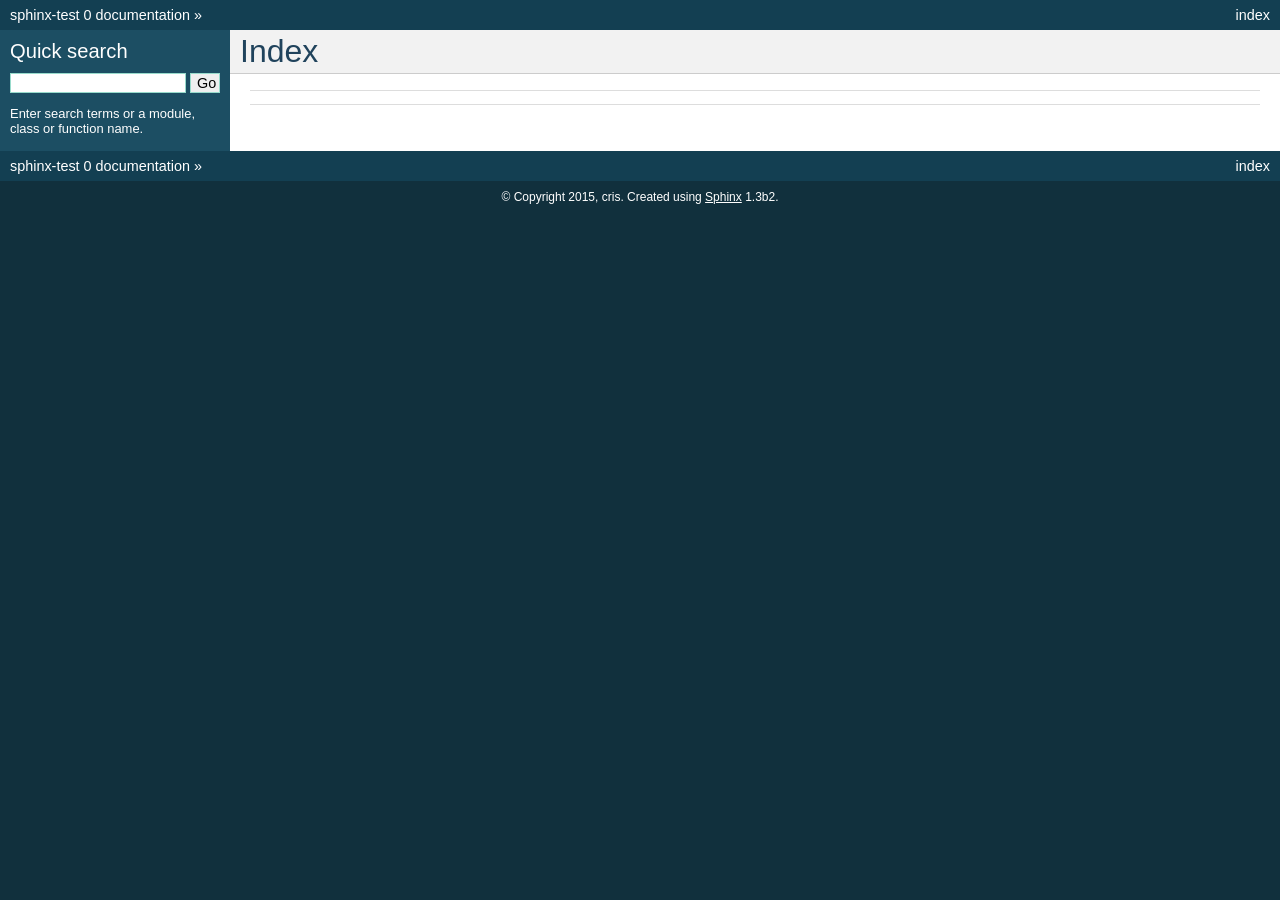
<file: sphinx/docs/build/html/genindex.html>
<!DOCTYPE html PUBLIC "-//W3C//DTD XHTML 1.0 Transitional//EN"
  "http://www.w3.org/TR/xhtml1/DTD/xhtml1-transitional.dtd">


<html xmlns="http://www.w3.org/1999/xhtml">
  <head>
    <meta http-equiv="Content-Type" content="text/html; charset=utf-8" />
    
    <title>Index &mdash; sphinx-test 0 documentation</title>
    
    <link rel="stylesheet" href="_static/default.css" type="text/css" />
    <link rel="stylesheet" href="_static/pygments.css" type="text/css" />
    
    <script type="text/javascript">
      var DOCUMENTATION_OPTIONS = {
        URL_ROOT:    './',
        VERSION:     '0',
        COLLAPSE_INDEX: false,
        FILE_SUFFIX: '.html',
        HAS_SOURCE:  true
      };
    </script>
    <script type="text/javascript" src="_static/jquery.js"></script>
    <script type="text/javascript" src="_static/underscore.js"></script>
    <script type="text/javascript" src="_static/doctools.js"></script>
    <link rel="top" title="sphinx-test 0 documentation" href="index.html" /> 
  </head>
  <body role="document">
    <div class="related" role="navigation" aria-label="related navigation">
      <h3>Navigation</h3>
      <ul>
        <li class="right" style="margin-right: 10px">
          <a href="#" title="General Index"
             accesskey="I">index</a></li>
        <li><a href="index.html">sphinx-test 0 documentation</a> &raquo;</li> 
      </ul>
    </div>  

    <div class="document">
      <div class="documentwrapper">
        <div class="bodywrapper">
          <div class="body" role="main">
            

<h1 id="index">Index</h1>

<div class="genindex-jumpbox">
 
</div>


          </div>
        </div>
      </div>
      <div class="sphinxsidebar" role="navigation" aria-label="main navigation">
        <div class="sphinxsidebarwrapper">

   

<div id="searchbox" style="display: none" role="search">
  <h3>Quick search</h3>
    <form class="search" action="search.html" method="get">
      <input type="text" name="q" />
      <input type="submit" value="Go" />
      <input type="hidden" name="check_keywords" value="yes" />
      <input type="hidden" name="area" value="default" />
    </form>
    <p class="searchtip" style="font-size: 90%">
    Enter search terms or a module, class or function name.
    </p>
</div>
<script type="text/javascript">$('#searchbox').show(0);</script>
        </div>
      </div>
      <div class="clearer"></div>
    </div>
    <div class="related" role="navigation" aria-label="related navigation">
      <h3>Navigation</h3>
      <ul>
        <li class="right" style="margin-right: 10px">
          <a href="#" title="General Index"
             >index</a></li>
        <li><a href="index.html">sphinx-test 0 documentation</a> &raquo;</li> 
      </ul>
    </div>
    <div class="footer" role="contentinfo">
        &copy; Copyright 2015, cris.
      Created using <a href="http://sphinx-doc.org/">Sphinx</a> 1.3b2.
    </div>
  </body>
</html>
</file>
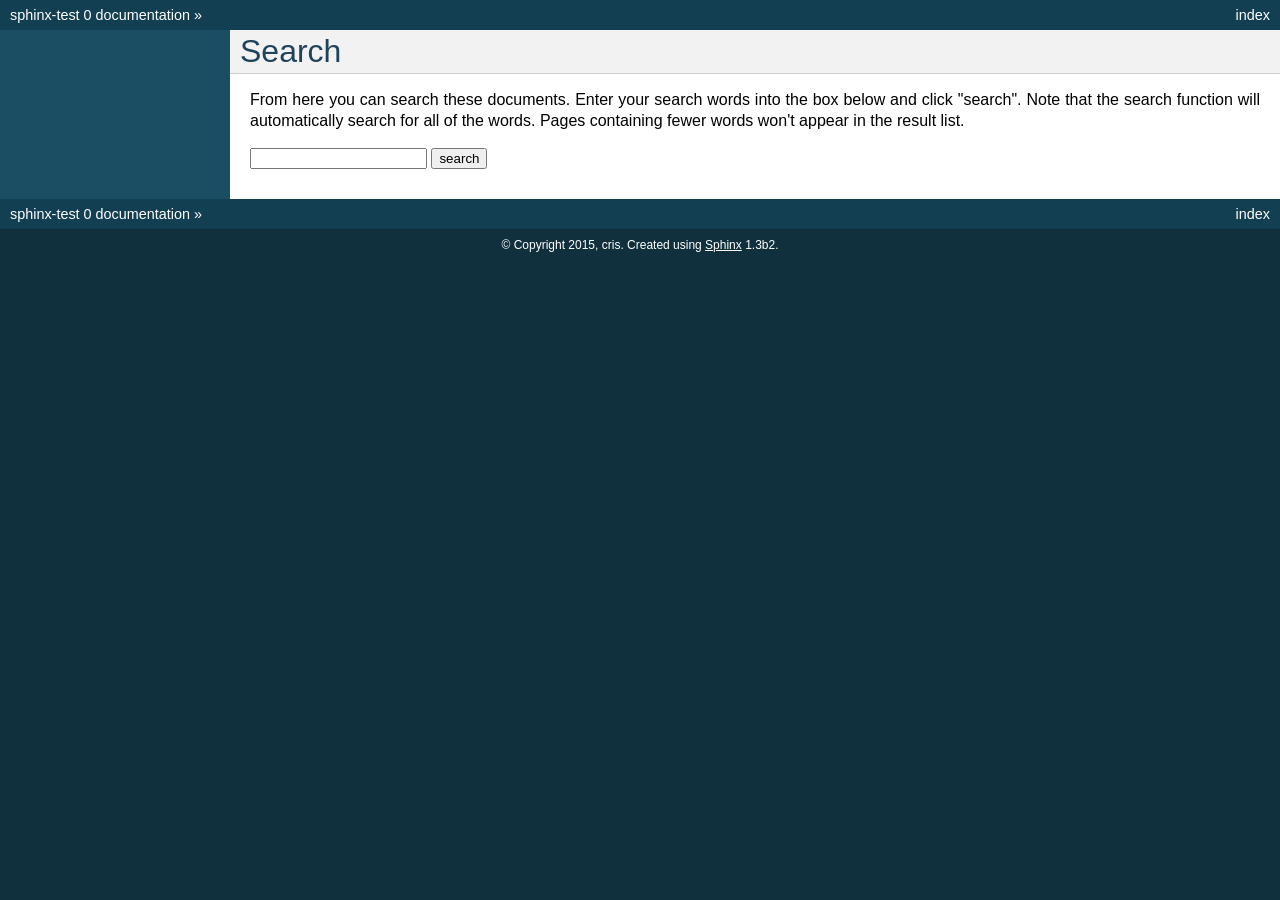
<file: sphinx/docs/build/html/search.html>
<!DOCTYPE html PUBLIC "-//W3C//DTD XHTML 1.0 Transitional//EN"
  "http://www.w3.org/TR/xhtml1/DTD/xhtml1-transitional.dtd">


<html xmlns="http://www.w3.org/1999/xhtml">
  <head>
    <meta http-equiv="Content-Type" content="text/html; charset=utf-8" />
    
    <title>Search &mdash; sphinx-test 0 documentation</title>
    
    <link rel="stylesheet" href="_static/default.css" type="text/css" />
    <link rel="stylesheet" href="_static/pygments.css" type="text/css" />
    
    <script type="text/javascript">
      var DOCUMENTATION_OPTIONS = {
        URL_ROOT:    './',
        VERSION:     '0',
        COLLAPSE_INDEX: false,
        FILE_SUFFIX: '.html',
        HAS_SOURCE:  true
      };
    </script>
    <script type="text/javascript" src="_static/jquery.js"></script>
    <script type="text/javascript" src="_static/underscore.js"></script>
    <script type="text/javascript" src="_static/doctools.js"></script>
    <script type="text/javascript" src="_static/searchtools.js"></script>
    <link rel="top" title="sphinx-test 0 documentation" href="index.html" />
  <script type="text/javascript">
    jQuery(function() { Search.loadIndex("searchindex.js"); });
  </script>
  
  <script type="text/javascript" id="searchindexloader"></script>
   

  </head>
  <body role="document">
    <div class="related" role="navigation" aria-label="related navigation">
      <h3>Navigation</h3>
      <ul>
        <li class="right" style="margin-right: 10px">
          <a href="genindex.html" title="General Index"
             accesskey="I">index</a></li>
        <li><a href="index.html">sphinx-test 0 documentation</a> &raquo;</li> 
      </ul>
    </div>  

    <div class="document">
      <div class="documentwrapper">
        <div class="bodywrapper">
          <div class="body" role="main">
            
  <h1 id="search-documentation">Search</h1>
  <div id="fallback" class="admonition warning">
  <script type="text/javascript">$('#fallback').hide();</script>
  <p>
    Please activate JavaScript to enable the search
    functionality.
  </p>
  </div>
  <p>
    From here you can search these documents. Enter your search
    words into the box below and click "search". Note that the search
    function will automatically search for all of the words. Pages
    containing fewer words won't appear in the result list.
  </p>
  <form action="" method="get">
    <input type="text" name="q" value="" />
    <input type="submit" value="search" />
    <span id="search-progress" style="padding-left: 10px"></span>
  </form>
  
  <div id="search-results">
  
  </div>

          </div>
        </div>
      </div>
      <div class="sphinxsidebar" role="navigation" aria-label="main navigation">
        <div class="sphinxsidebarwrapper">
        </div>
      </div>
      <div class="clearer"></div>
    </div>
    <div class="related" role="navigation" aria-label="related navigation">
      <h3>Navigation</h3>
      <ul>
        <li class="right" style="margin-right: 10px">
          <a href="genindex.html" title="General Index"
             >index</a></li>
        <li><a href="index.html">sphinx-test 0 documentation</a> &raquo;</li> 
      </ul>
    </div>
    <div class="footer" role="contentinfo">
        &copy; Copyright 2015, cris.
      Created using <a href="http://sphinx-doc.org/">Sphinx</a> 1.3b2.
    </div>
  </body>
</html>
</file>
<file: bower_components/typed.js/main.css>
@import url(http://fonts.googleapis.com/css?family=Ubuntu:400,500);

*{
	padding:0;
	margin:0;
}

body{
	font-family: "Ubuntu", sans-serif;
	font-size: 100%;
	background:#f8f8f8;
}

a{
	text-decoration: none;
	color:#666;
}
	a:hover{
		color:#999;
	}
p{
	line-height: 2em;
	margin:0 0 20px;
	text-align: center;
}

.wrap{
	max-width: 600px;
	margin:150px auto;
}

.type-wrap{
	margin:10px auto;
	padding:20px;
	background:#f0f0f0;
	border-radius:5px;
	border:#CCC 1px solid;
}

.links{
	margin:20px 0;
	font-size: 0.75em;
	text-align: center;
}
</file>
<file: sphinx/docs/build/html/_static/default.css>
/*
 * default.css_t
 * ~~~~~~~~~~~~~
 *
 * Sphinx stylesheet -- default theme.
 *
 * :copyright: Copyright 2007-2014 by the Sphinx team, see AUTHORS.
 * :license: BSD, see LICENSE for details.
 *
 */

@import url("basic.css");

/* -- page layout ----------------------------------------------------------- */

body {
    font-family: sans-serif;
    font-size: 100%;
    background-color: #11303d;
    color: #000;
    margin: 0;
    padding: 0;
}

div.document {
    background-color: #1c4e63;
}

div.documentwrapper {
    float: left;
    width: 100%;
}

div.bodywrapper {
    margin: 0 0 0 230px;
}

div.body {
    background-color: #ffffff;
    color: #000000;
    padding: 0 20px 30px 20px;
}

div.footer {
    color: #ffffff;
    width: 100%;
    padding: 9px 0 9px 0;
    text-align: center;
    font-size: 75%;
}

div.footer a {
    color: #ffffff;
    text-decoration: underline;
}

div.related {
    background-color: #133f52;
    line-height: 30px;
    color: #ffffff;
}

div.related a {
    color: #ffffff;
}

div.sphinxsidebar {
}

div.sphinxsidebar h3 {
    font-family: 'Trebuchet MS', sans-serif;
    color: #ffffff;
    font-size: 1.4em;
    font-weight: normal;
    margin: 0;
    padding: 0;
}

div.sphinxsidebar h3 a {
    color: #ffffff;
}

div.sphinxsidebar h4 {
    font-family: 'Trebuchet MS', sans-serif;
    color: #ffffff;
    font-size: 1.3em;
    font-weight: normal;
    margin: 5px 0 0 0;
    padding: 0;
}

div.sphinxsidebar p {
    color: #ffffff;
}

div.sphinxsidebar p.topless {
    margin: 5px 10px 10px 10px;
}

div.sphinxsidebar ul {
    margin: 10px;
    padding: 0;
    color: #ffffff;
}

div.sphinxsidebar a {
    color: #98dbcc;
}

div.sphinxsidebar input {
    border: 1px solid #98dbcc;
    font-family: sans-serif;
    font-size: 1em;
}



/* -- hyperlink styles ------------------------------------------------------ */

a {
    color: #355f7c;
    text-decoration: none;
}

a:visited {
    color: #355f7c;
    text-decoration: none;
}

a:hover {
    text-decoration: underline;
}



/* -- body styles ----------------------------------------------------------- */

div.body h1,
div.body h2,
div.body h3,
div.body h4,
div.body h5,
div.body h6 {
    font-family: 'Trebuchet MS', sans-serif;
    background-color: #f2f2f2;
    font-weight: normal;
    color: #20435c;
    border-bottom: 1px solid #ccc;
    margin: 20px -20px 10px -20px;
    padding: 3px 0 3px 10px;
}

div.body h1 { margin-top: 0; font-size: 200%; }
div.body h2 { font-size: 160%; }
div.body h3 { font-size: 140%; }
div.body h4 { font-size: 120%; }
div.body h5 { font-size: 110%; }
div.body h6 { font-size: 100%; }

a.headerlink {
    color: #c60f0f;
    font-size: 0.8em;
    padding: 0 4px 0 4px;
    text-decoration: none;
}

a.headerlink:hover {
    background-color: #c60f0f;
    color: white;
}

div.body p, div.body dd, div.body li {
    text-align: justify;
    line-height: 130%;
}

div.admonition p.admonition-title + p {
    display: inline;
}

div.admonition p {
    margin-bottom: 5px;
}

div.admonition pre {
    margin-bottom: 5px;
}

div.admonition ul, div.admonition ol {
    margin-bottom: 5px;
}

div.note {
    background-color: #eee;
    border: 1px solid #ccc;
}

div.seealso {
    background-color: #ffc;
    border: 1px solid #ff6;
}

div.topic {
    background-color: #eee;
}

div.warning {
    background-color: #ffe4e4;
    border: 1px solid #f66;
}

p.admonition-title {
    display: inline;
}

p.admonition-title:after {
    content: ":";
}

pre {
    padding: 5px;
    background-color: #eeffcc;
    color: #333333;
    line-height: 120%;
    border: 1px solid #ac9;
    border-left: none;
    border-right: none;
}

code {
    background-color: #ecf0f3;
    padding: 0 1px 0 1px;
    font-size: 0.95em;
}

th {
    background-color: #ede;
}

.warning code {
    background: #efc2c2;
}

.note code {
    background: #d6d6d6;
}

.viewcode-back {
    font-family: sans-serif;
}

div.viewcode-block:target {
    background-color: #f4debf;
    border-top: 1px solid #ac9;
    border-bottom: 1px solid #ac9;
}

div.code-block-caption {
    color: #efefef;
    background-color: #1c4e63;
}
</file>
<file: sphinx/docs/build/html/_static/pygments.css>
.highlight .hll { background-color: #ffffcc }
.highlight  { background: #eeffcc; }
.highlight .c { color: #408090; font-style: italic } /* Comment */
.highlight .err { border: 1px solid #FF0000 } /* Error */
.highlight .k { color: #007020; font-weight: bold } /* Keyword */
.highlight .o { color: #666666 } /* Operator */
.highlight .cm { color: #408090; font-style: italic } /* Comment.Multiline */
.highlight .cp { color: #007020 } /* Comment.Preproc */
.highlight .c1 { color: #408090; font-style: italic } /* Comment.Single */
.highlight .cs { color: #408090; background-color: #fff0f0 } /* Comment.Special */
.highlight .gd { color: #A00000 } /* Generic.Deleted */
.highlight .ge { font-style: italic } /* Generic.Emph */
.highlight .gr { color: #FF0000 } /* Generic.Error */
.highlight .gh { color: #000080; font-weight: bold } /* Generic.Heading */
.highlight .gi { color: #00A000 } /* Generic.Inserted */
.highlight .go { color: #333333 } /* Generic.Output */
.highlight .gp { color: #c65d09; font-weight: bold } /* Generic.Prompt */
.highlight .gs { font-weight: bold } /* Generic.Strong */
.highlight .gu { color: #800080; font-weight: bold } /* Generic.Subheading */
.highlight .gt { color: #0044DD } /* Generic.Traceback */
.highlight .kc { color: #007020; font-weight: bold } /* Keyword.Constant */
.highlight .kd { color: #007020; font-weight: bold } /* Keyword.Declaration */
.highlight .kn { color: #007020; font-weight: bold } /* Keyword.Namespace */
.highlight .kp { color: #007020 } /* Keyword.Pseudo */
.highlight .kr { color: #007020; font-weight: bold } /* Keyword.Reserved */
.highlight .kt { color: #902000 } /* Keyword.Type */
.highlight .m { color: #208050 } /* Literal.Number */
.highlight .s { color: #4070a0 } /* Literal.String */
.highlight .na { color: #4070a0 } /* Name.Attribute */
.highlight .nb { color: #007020 } /* Name.Builtin */
.highlight .nc { color: #0e84b5; font-weight: bold } /* Name.Class */
.highlight .no { color: #60add5 } /* Name.Constant */
.highlight .nd { color: #555555; font-weight: bold } /* Name.Decorator */
.highlight .ni { color: #d55537; font-weight: bold } /* Name.Entity */
.highlight .ne { color: #007020 } /* Name.Exception */
.highlight .nf { color: #06287e } /* Name.Function */
.highlight .nl { color: #002070; font-weight: bold } /* Name.Label */
.highlight .nn { color: #0e84b5; font-weight: bold } /* Name.Namespace */
.highlight .nt { color: #062873; font-weight: bold } /* Name.Tag */
.highlight .nv { color: #bb60d5 } /* Name.Variable */
.highlight .ow { color: #007020; font-weight: bold } /* Operator.Word */
.highlight .w { color: #bbbbbb } /* Text.Whitespace */
.highlight .mb { color: #208050 } /* Literal.Number.Bin */
.highlight .mf { color: #208050 } /* Literal.Number.Float */
.highlight .mh { color: #208050 } /* Literal.Number.Hex */
.highlight .mi { color: #208050 } /* Literal.Number.Integer */
.highlight .mo { color: #208050 } /* Literal.Number.Oct */
.highlight .sb { color: #4070a0 } /* Literal.String.Backtick */
.highlight .sc { color: #4070a0 } /* Literal.String.Char */
.highlight .sd { color: #4070a0; font-style: italic } /* Literal.String.Doc */
.highlight .s2 { color: #4070a0 } /* Literal.String.Double */
.highlight .se { color: #4070a0; font-weight: bold } /* Literal.String.Escape */
.highlight .sh { color: #4070a0 } /* Literal.String.Heredoc */
.highlight .si { color: #70a0d0; font-style: italic } /* Literal.String.Interpol */
.highlight .sx { color: #c65d09 } /* Literal.String.Other */
.highlight .sr { color: #235388 } /* Literal.String.Regex */
.highlight .s1 { color: #4070a0 } /* Literal.String.Single */
.highlight .ss { color: #517918 } /* Literal.String.Symbol */
.highlight .bp { color: #007020 } /* Name.Builtin.Pseudo */
.highlight .vc { color: #bb60d5 } /* Name.Variable.Class */
.highlight .vg { color: #bb60d5 } /* Name.Variable.Global */
.highlight .vi { color: #bb60d5 } /* Name.Variable.Instance */
.highlight .il { color: #208050 } /* Literal.Number.Integer.Long */
</file>
